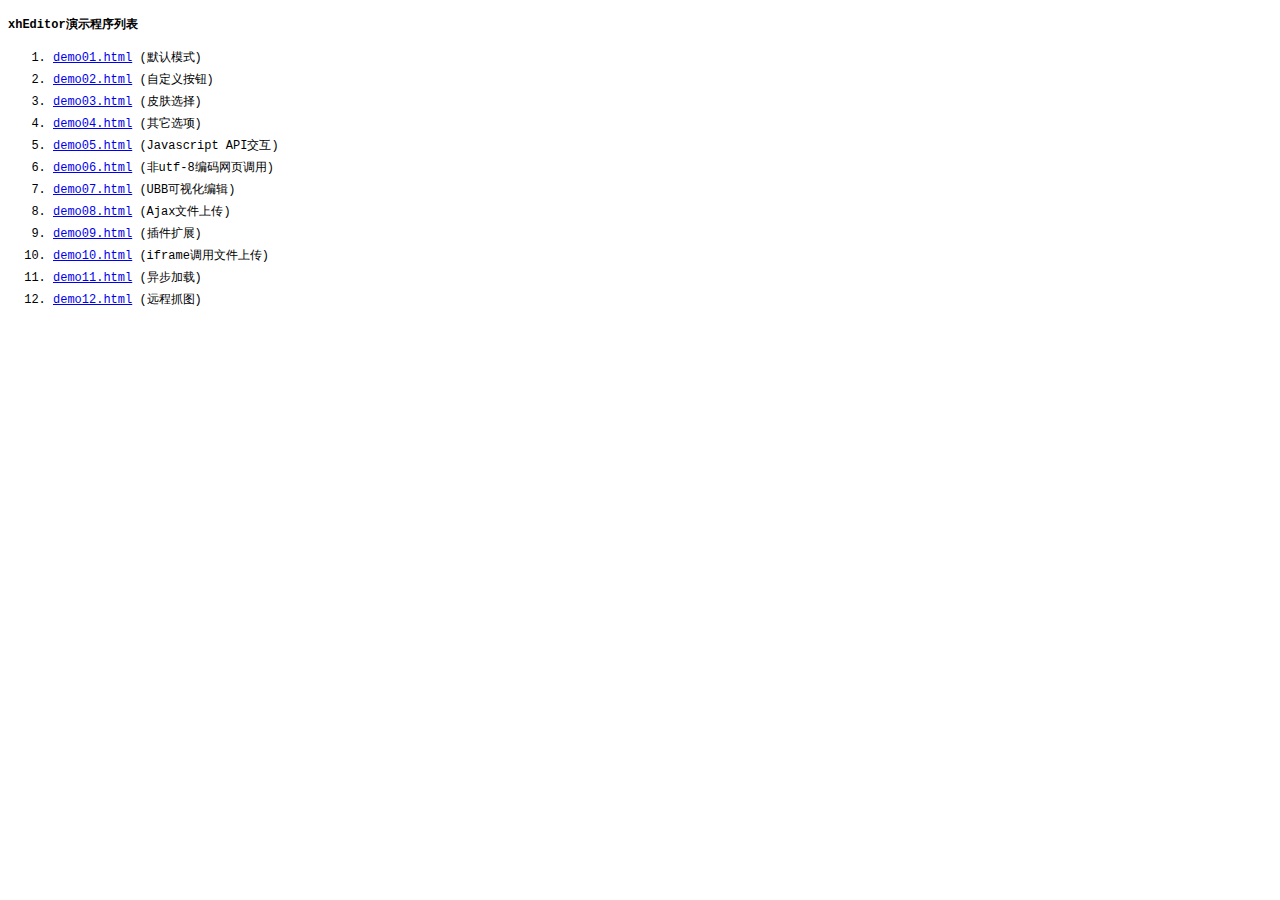
<file: UserControl/xhEditor/demos/index.html>
<!DOCTYPE html PUBLIC "-//W3C//DTD XHTML 1.0 Transitional//EN" "http://www.w3.org/TR/xhtml1/DTD/xhtml1-transitional.dtd">
<html xmlns="http://www.w3.org/1999/xhtml">
	<head>
		<meta http-equiv="content-type" content="text/html; charset=utf-8" />
		<title>xhEditor demos</title>
		<style type="text/css" rel="stylesheet">
			body {
				font-size: 12px;
				font-family: Courier New;
			}
			li {
				margin: 5px;
			}
		</style>
	</head>
	<body>
		<h4>xhEditor演示程序列表</h4>
		<ol>
			<li><a href="demo01.html" target="_blank">demo01.html</a> (默认模式)</li>
			<li><a href="demo02.html" target="_blank">demo02.html</a> (自定义按钮)</li>
			<li><a href="demo03.html" target="_blank">demo03.html</a> (皮肤选择)</li>
			<li><a href="demo04.html" target="_blank">demo04.html</a> (其它选项)</li>
			<li><a href="demo05.html" target="_blank">demo05.html</a> (Javascript API交互)</li>
			<li><a href="demo06.html" target="_blank">demo06.html</a> (非utf-8编码网页调用)</li>
			<li><a href="demo07.html" target="_blank">demo07.html</a> (UBB可视化编辑)</li>
			<li><a href="demo08.html" target="_blank">demo08.html</a> (Ajax文件上传)</li>
			<li><a href="demo09.html" target="_blank">demo09.html</a> (插件扩展)</li>
			<li><a href="demo10.html" target="_blank">demo10.html</a> (iframe调用文件上传)</li>
			<li><a href="demo11.html" target="_blank">demo11.html</a> (异步加载)</li>
			<li><a href="demo12.html" target="_blank">demo12.html</a> (远程抓图)</li>
		</ol>
	</body>
</html>
</file>
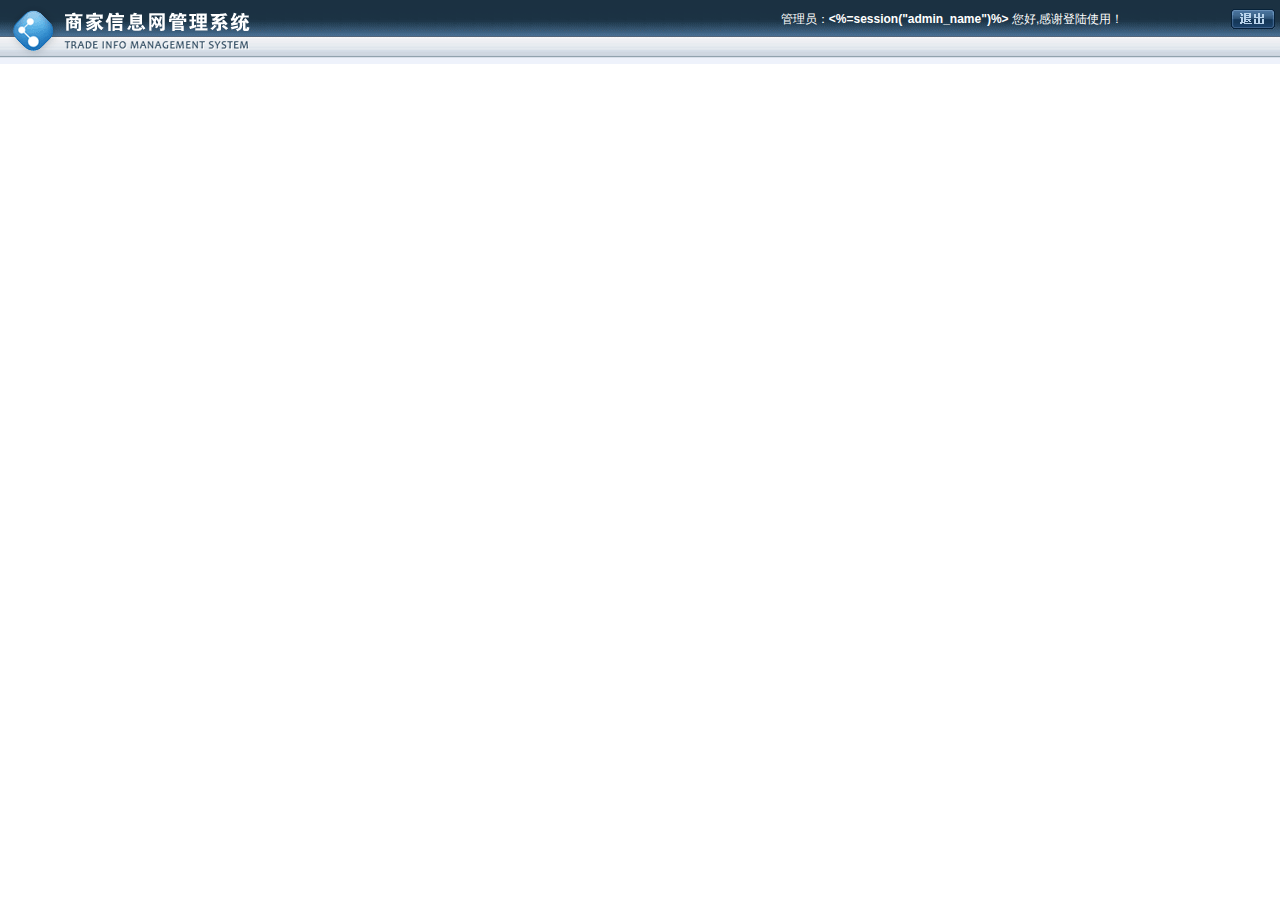
<file: BackState/admin_top.html>
<html>
<head>
<title><%= title %> - ����ҳ��</title>
<script language=JavaScript>
function logout(){
	if (confirm("��ȷ��Ҫ�˳����������"))
	top.location = "out.asp";
	return false;
}
</script>
<script language=JavaScript1.2>
function showsubmenu(sid) {
	var whichEl = eval("submenu" + sid);
	var menuTitle = eval("menuTitle" + sid);
	if (whichEl.style.display == "none"){
		eval("submenu" + sid + ".style.display=\"\";");
	}else{
		eval("submenu" + sid + ".style.display=\"none\";");
	}
}
</script>
<meta http-equiv=Content-Type content=text/html;charset=gb2312>
<meta http-equiv="refresh" content="60">
<script language=JavaScript1.2>
function showsubmenu(sid) {
	var whichEl = eval("submenu" + sid);
	var menuTitle = eval("menuTitle" + sid);
	if (whichEl.style.display == "none"){
		eval("submenu" + sid + ".style.display=\"\";");
	}else{
		eval("submenu" + sid + ".style.display=\"none\";");
	}
}
</script>
<base target="main">
<link href="images/skin.css" rel="stylesheet" type="text/css">
</head>
<body leftmargin="0" topmargin="0">
<table width="100%" height="64" border="0" cellpadding="0" cellspacing="0" class="admin_topbg">
  <tr>
    <td width="61%" height="64"><img src="images/logo.gif" width="262" height="64"></td>
    <td width="39%" valign="top"><table width="100%" border="0" cellspacing="0" cellpadding="0">
      <tr>
        <td width="74%" height="38" class="admin_txt">����Ա��<b><%=session("admin_name")%></b> ����,��л��½ʹ�ã�</td>
        <td width="22%"><a href="#" target="_self" onClick="logout();"><img src="images/out.gif" alt="��ȫ�˳�" width="46" height="20" border="0"></a></td>
        <td width="4%">&nbsp;</td>
      </tr>
      <tr>
        <td height="19" colspan="3">&nbsp;</td>
        </tr>
    </table></td>
  </tr>
</table>
</body>
</html>
</file>
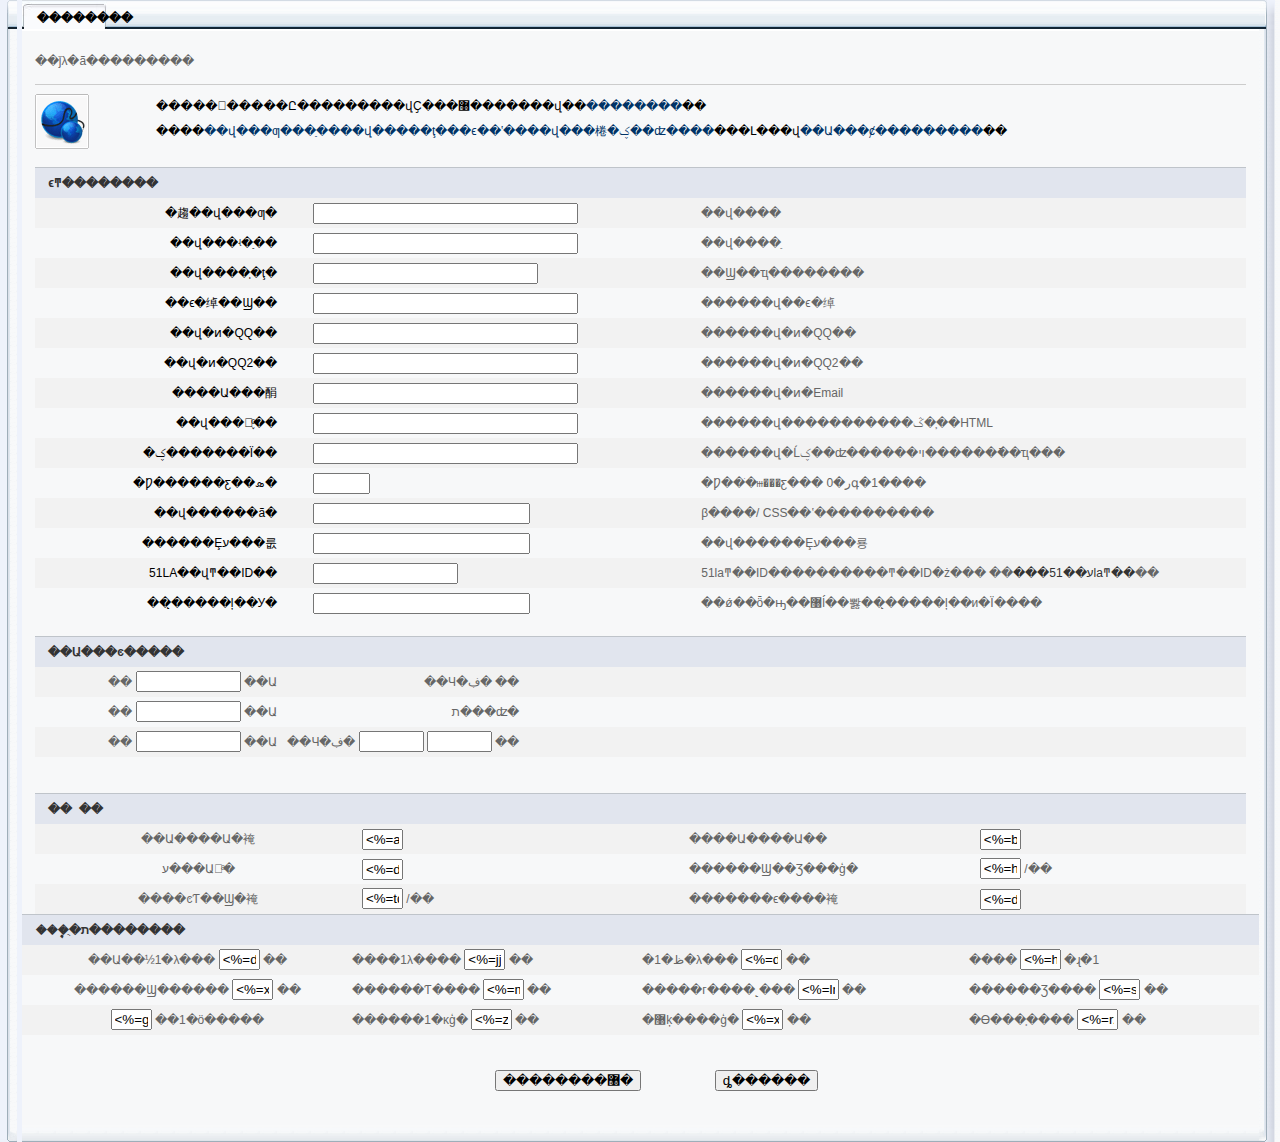
<file: BackState/admintitle.html>
<style type="text/css">
<!--
body {
	margin-left: 0px;
	margin-top: 0px;
	margin-right: 0px;
	margin-bottom: 0px;
	background-color: #F8F9FA;
}
-->
</style>

<link href="images/skin.css" rel="stylesheet" type="text/css" />
<body>
<table width="100%" border="0" cellpadding="0" cellspacing="0">
  <tr>
    <td width="17" height="29" valign="top" background="images/mail_leftbg.gif"><img src="images/left-top-right.gif" width="17" height="29" /></td>
    <td width="935" height="29" valign="top" background="images/content-bg.gif"><table width="100%" height="31" border="0" cellpadding="0" cellspacing="0" class="left_topbg" id="table2">
      <tr>
        <td height="31"><div class="titlebt">��������</div></td>
      </tr>
    </table></td>
    <td width="16" valign="top" background="images/mail_rightbg.gif"><img src="images/nav-right-bg.gif" width="16" height="29" /></td>
  </tr>
  <tr>
    <td height="71" valign="middle" background="images/mail_leftbg.gif">&nbsp;</td>
    <td valign="top" bgcolor="#F7F8F9"><table width="100%" height="138" border="0" cellpadding="0" cellspacing="0">
      <tr>
        <td height="13" valign="top">&nbsp;</td>
      </tr>
      <tr>
        <td valign="top"><table width="98%" border="0" align="center" cellpadding="0" cellspacing="0">
          <tr>
            <td class="left_txt">��ǰλ�ã���������</td>
          </tr>
          <tr>
            <td height="20"><table width="100%" height="1" border="0" cellpadding="0" cellspacing="0" bgcolor="#CCCCCC">
              <tr>
                <td></td>
              </tr>
            </table></td>
          </tr>
          <tr>
            <td><table width="100%" height="55" border="0" cellpadding="0" cellspacing="0">
              <tr>
                <td width="10%" height="55" valign="middle"><img src="images/title.gif" width="54" height="55"></td>
                <td width="90%" valign="top"><span class="left_txt2">����������Ը���������վҪ���޸�������վ��</span><span class="left_txt3">��������</span><span class="left_txt2">��</span><br>
                          <span class="left_txt2">����</span><span class="left_txt3">��վ���ƣ���ַ����վ�����ţ���ϵ��ʽ����վ���棬�ؼ��ʣ����</span><span class="left_txt2">���Լ���վ</span><span class="left_txt3">��Ա���ȼ���������</span><span class="left_txt2">�� </span></td>
              </tr>
            </table></td>
          </tr>
          <tr>
            <td>&nbsp;</td>
          </tr>
          <tr>
            <td><table width="100%" height="31" border="0" cellpadding="0" cellspacing="0" class="nowtable">
              <tr>
                <td class="left_bt2">&nbsp;&nbsp;&nbsp;&nbsp;ϵͳ��������</td>
              </tr>
            </table></td>
          </tr>
          <tr>
            <td><table width="100%" border="0" cellspacing="0" cellpadding="0">
			<form name="form1" method="POST" action="admintitlechk.asp">
              <tr>
                <td width="20%" height="30" align="right" bgcolor="#f2f2f2" class="left_txt2">�趨��վ���ƣ�</td>
                <td width="3%" bgcolor="#f2f2f2">&nbsp;</td>
                <td width="32%" height="30" bgcolor="#f2f2f2"><input name="title" type="text" id="title" size="30" /></td>
                <td width="45%" height="30" bgcolor="#f2f2f2" class="left_txt">��վ����</td>
              </tr>
              <tr>
                <td height="30" align="right" class="left_txt2">��վ���ʵ�ַ��</td>
                <td>&nbsp;</td>
                <td height="30"><input type="text" name="web" size="30" /></td>
                <td height="30" class="left_txt">��վ����ַ</td>
              </tr>
              <tr>
                <td height="30" align="right" bgcolor="#f2f2f2" class="left_txt2">��վ����֤�ţ�</td>
                <td bgcolor="#f2f2f2">&nbsp;</td>
                <td height="30" bgcolor="#f2f2f2"><input type="text" name="logo" size="25" /></td>
                <td height="30" bgcolor="#f2f2f2" class="left_txt">��Ϣ��ҵ��������</td>
              </tr>
              <tr>
                <td height="30" align="right" class="left_txt2">��ϵ�绰��Ϣ�� </td>
                <td>&nbsp;</td>
                <td height="30"><input type="text" name="tel" size="30" /></td>
                <td height="30" class="left_txt">������վ��ϵ�绰</td>
              </tr>
              <tr>
                <td height="30" align="right" bgcolor="#f2f2f2" class="left_txt2">��վ�ͷ�QQ��</td>
                <td bgcolor="#f2f2f2">&nbsp;</td>
                <td height="30" bgcolor="#f2f2f2"><input type="text" name="myqq" size="30" /></td>
                <td height="30" bgcolor="#f2f2f2" class="left_txt">������վ�ͷ�QQ��</td>
              </tr>
              <tr>
                <td height="30" align="right" bgcolor="#F7F8F9" class="left_txt2">��վ�ͷ�QQ2��</td>
                <td bgcolor="#F7F8F9">&nbsp;</td>
                <td height="30" bgcolor="#F7F8F9"><input type="text" name="myqq2" size="30" /></td>
                <td height="30" bgcolor="#F7F8F9" class="left_txt">������վ�ͷ�QQ2��</td>
              </tr>
              <tr>
                <td height="30" align="right" bgcolor="#F2F2F2" class="left_txt2">����Ա���䣺</td>
                <td bgcolor="#F2F2F2">&nbsp;</td>
                <td height="30" bgcolor="#F2F2F2"><input name="mymail" type="text" id="mymail" size="30" /></td>
                <td height="30" bgcolor="#F2F2F2"><span class="left_txt">������վ�ͷ�Email</span></td>
              </tr>
              <tr>
                <td height="30" align="right" class="left_txt2">��վ����֪ͨ��</td>
                <td>&nbsp;</td>
                <td height="30"><input type="text" name="addinfo" size="30" /></td>
                <td height="30"><span class="left_txt">������վ�����������ݣ�֧��HTML</span></td>
              </tr>
              <tr>
                <td height="30" align="right" bgcolor="#f2f2f2" class="left_txt2">�ؼ�������Ϊ�� </td>
                <td bgcolor="#f2f2f2">&nbsp;</td>
                <td height="30" bgcolor="#f2f2f2"><input type="text" name="ci" size="30" /></td>
                <td height="30" bgcolor="#f2f2f2"><span class="left_txt">������վ�Ĺؼ��ʣ������ױ�������ֿ�ҵ���</span></td>
              </tr>
              <tr>
                <td height="30" align="right" class="left_txt2">�Ƿ������ƹ��ܣ�</td>
                <td>&nbsp;</td>
                <td height="30"><input type="text" name="kkk" size="4" /></td>
                <td height="30" class="left_txt">�Ƿ��ֹ�ⲿ���ƹ��� 0�رգ�1����</td>
              </tr>
              <tr>
                <td height="30" align="right" bgcolor="#f2f2f2" class="left_txt2">��վ������ã�</td>
                <td bgcolor="#f2f2f2">&nbsp;</td>
                <td height="30" bgcolor="#f2f2f2"><input type="text" name="css" size="24" /></td>
                <td height="30" bgcolor="#f2f2f2" class="left_txt">β����/ CSS��ʽ����������</td>
              </tr>
              <tr>
                <td height="30" align="right" class="left_txt2">������Ȩע���룺</td>
                <td>&nbsp;</td>
                <td height="30"><input name="zhengban" type="text" id="zhengban" size="24" /></td>
                <td height="30" class="left_txt">��վ������Ȩע���룡</td>
              </tr>
              
              <tr>
                <td height="30" align="right" bgcolor="#f2f2f2" class="left_txt2">51LA��վͳ��ID��</td>
                <td bgcolor="#f2f2f2">&nbsp;</td>
                <td height="30" bgcolor="#f2f2f2"><input name="tongj" type="text" id="tongj" size="15" /></td>
                <td height="30" bgcolor="#f2f2f2" class="left_txt">51laͳ��ID����������ͳ��ID�ż��� ��<a href="http://www.51.la/reg.asp" target="_blank">���ע��51laͳ��</a>��</td>
              </tr>
              <tr>
                <td height="30" align="right" class="left_txt2">��̨�����ļ��У�</td>
                <td>&nbsp;</td>
                <td height="30"><input type="text" name="foxa" size="24" /></td>
                <td height="30" class="left_txt">��ǿ��ȫ�ԣ��޸ĺ��뽫��̨�����ļ��и�Ϊ����</td>
              </tr>
              <tr>
                <td height="17" colspan="4" align="right" >&nbsp;</td>
              </tr>
              <tr>
                <td height="30" colspan="4" align="right" class="left_txt2"><table width="100%" height="31" border="0" cellpadding="0" cellspacing="0" class="nowtable">
                  <tr>
                    <td class="left_bt2">&nbsp;&nbsp;&nbsp;&nbsp;��Ա���ͼ�����</td>
                  </tr>
                </table></td>
              </tr>
              <tr>
                <td height="30" colspan="4" class="left_txt2"><table width="100%" height="99" border="0" cellpadding="0" cellspacing="0">
                  <tr>
                    <td width="20%" height="30" align="right" bgcolor="#f2f2f2" class="left_txt">��
                      <input type="text"  name="aname" size="10" class="button01" />
                      ��Ա </td>
                    <td width="20%" height="30" align="right" bgcolor="#f2f2f2" class="left_txt">��Ч�ڣ�
                      
                      ��</td>
                    <td width="60%" height="30" align="right" bgcolor="#f2f2f2" class="left_txt">&nbsp;</td>
                  </tr>
                  <tr>
                    <td height="30" align="right" class="left_txt">��
                      <input type="text"  name="bname" size="10" class="button01" />
                      ��Ա</td>
                    <td height="30" align="right" class="left_txt">ת���ʣ�</td>
                    <td height="30" align="right" class="left_txt">&nbsp;</td>
                  </tr>
                  <tr>
                    <td height="30" align="right" bgcolor="#f2f2f2" class="left_txt">��
                      <input type="text" s name="cname" size="10" class="button01" />
                      ��Ա</td>
                    <td height="30" align="right" bgcolor="#f2f2f2" class="left_txt">��Ч�ڣ�
                      <input type="text"  name="dqsjc" size="5" class="button01" />
                      <input type="text"  name="dqsja" size="5" class="button01" />
                      ��</td>
                    <td height="30" align="right" bgcolor="#f2f2f2" class="left_txt">&nbsp;</td>
                  </tr>
                  <tr>
                    <td height="16" colspan="3" align="right">&nbsp;</td>
                  </tr>
                  <tr>
                    <td colspan="3" align="right">&nbsp;</td>
                  </tr>
                  <tr>
                    <td colspan="3" align="right"><table width="100%" height="31" border="0" cellpadding="0" cellspacing="0" class="nowtable">
                      <tr>
                        <td class="left_bt2">&nbsp;&nbsp;&nbsp;&nbsp;��&nbsp; ��</td>
                      </tr>
                    </table></td>
                  </tr>
                </table></td>
              </tr>
              <tr>
                <td height="30" colspan="4" class="left_txt"><table width="100%" height="90" border="0" cellpadding="0" cellspacing="0">
                  <tr>
                    <td width="27%" align="center" bgcolor="#f2f2f2" class="left_txt">��Ա����Ա�裺</td>
                    <td width="27%" bgcolor="#f2f2f2" class="left_txt"><input type="text" style="color=red" name="asb" value="<%=asb%>" size="2" class="button01" /></td>
                    <td width="24%" bgcolor="#f2f2f2" class="left_txt">����Ա����Ա��</td>
                    <td width="22%" bgcolor="#f2f2f2" class="left_txt"><input type="text" style="color=red" name="bsc" value="<%=bsc%>" size="2" class="button01" /></td>
                  </tr>
                  <tr>
                    <td align="center" class="left_txt">ע���Ա�ͣ�</td>
                    <td class="left_txt"><input type="text" style="color=red" name="dxb" value="<%=dxb%>" size="2" class="button01" /></td>
                    <td class="left_txt">������Ϣ��Ʒ���ģ�</td>
                    <td class="left_txt"><input type="text" style="color=red" name="hxb" value="<%=hxb%>" size="2" class="button01" />
                      /��</td>
                  </tr>
                  <tr>
                    <td align="center" bgcolor="#f2f2f2" class="left_txt">����ͼƬ��Ϣ�裺</td>
                    <td bgcolor="#f2f2f2" class="left_txt"><input type="text" style="color=red" name="tdxb" value="<%=tdxb%>" size="2" class="button01" />
                      /��</td>
                    <td bgcolor="#f2f2f2" class="left_txt">�������ϵ����裺</td>
                    <td bgcolor="#f2f2f2" class="left_txt"><input type="text" style="color=red" name="ddxb" value="<%=ddxb%>" size="2" class="button01" /></td>
                  </tr>
                </table></td>
                </tr>
            </table></td>
          </tr>
        </table>
          <table width="100%" border="0" cellspacing="0" cellpadding="0">
            <tr>
              <td colspan="3"><table width="100%" height="31" border="0" cellpadding="0" cellspacing="0" class="nowtable">
                <tr>
                  <td class="left_bt2">&nbsp;&nbsp;&nbsp;&nbsp;���ֻܷ�ת��������</td>
                </tr>
              </table></td>
            </tr>
            <tr>
              <td height="30" colspan="3"><table width="100%" height="89" border="0" cellpadding="0" cellspacing="0">
                <tr>
                  <td height="30" align="center" bgcolor="#f2f2f2" class="left_txt">��Ա��½1�λ���
                    <input name="dlf" type="text" class="button01" id="dlf" style="color=red" value="<%=dlf%>" size="2" />
��</td>
                  <td height="30" bgcolor="#f2f2f2" class="left_txt">����1λ����
                    <input name="jjf" type="text" class="button01" id="jjf" style="color=red" value="<%=jjf%>" size="2" />
��</td>
                  <td height="30" bgcolor="#f2f2f2" class="left_txt">�ظ�1�λ���
                    <input name="ddjf" type="text" class="button01" id="ddjf" style="color=red" value="<%=ddjf%>" size="2" />
��</td>
                  <td height="30" bgcolor="#f2f2f2" class="left_txt">����
                    <input name="hjf" type="text" class="button01" id="hjf" style="color=red" value="<%=hjf%>" size="2" />
�ɻ�1</td>
                </tr>
                <tr>
                  <td height="30" align="center" class="left_txt">������Ϣ������
                    <input name="xxjf" type="text" class="button01" id="xxjf" style="color=red" value="<%=xxjf%>" size="2" />
��</td>
                  <td height="30" class="left_txt">������Ƭ����
                    <input name="mpjf" type="text" class="button01" id="mpjf" style="color=red" value="<%=mpjf%>" size="2" />
��</td>
                  <td height="30" class="left_txt">�����г����˻���
                    <input name="lmjf" type="text" class="button01" id="lmjf" style="color=red" value="<%=lmjf%>" size="2" />
��</td>
                  <td height="30" class="left_txt">������Ʒ����
                    <input name="spjf" type="text" class="button01" id="spjf" style="color=red" value="<%=spjf%>" size="2" />
��</td>
                </tr>
                <tr>
                  <td height="30" align="center" bgcolor="#f2f2f2" class="left_txt"><input name="gghjf" type="text" class="button01" id="gghjf" style="color=red" value="<%=gghjf%>" size="2" />
                    ��1�ö�����</td>
                  <td height="30" bgcolor="#f2f2f2" class="left_txt">������1�κģ�
                    <input name="zlhjf" type="text" class="button01" id="zlhjf" style="color=red" value="<%=zlhjf%>" size="2" />
��</td>
                  <td height="30" bgcolor="#f2f2f2" class="left_txt">�޸ķ����ģ�
                    <input name="xghjf" type="text" class="button01" id="xghjf" style="color=red" value="<%=xghjf%>" size="2" />
��</td>
                  <td height="30" bgcolor="#f2f2f2" class="left_txt">�ϴ���֤����
                    <input name="rzjf" type="text" class="button01" id="rzjf" style="color=red" value="<%=rzjf%>" size="2" />
��</td>
                </tr>
              </table></td>
            </tr>
            
            <tr>
              <td height="30" colspan="3">&nbsp;</td>
            </tr>
            <tr>
              <td width="50%" height="30" align="right"><input type="submit" value="��������޸�" name="B1" /></td>
              <td width="6%" height="30" align="right">&nbsp;</td>
              <td width="44%" height="30"><input type="reset" value="ȡ������" name="B12" /></td>
            </tr>
            <tr>
              <td height="30" colspan="3">&nbsp;</td>
            </tr>
          </table></td>
      </tr>
    </table></td>
    <td background="images/mail_rightbg.gif">&nbsp;</td>
  </tr>
  <tr>
    <td valign="middle" background="images/mail_leftbg.gif"><img src="images/buttom_left2.gif" width="17" height="17" /></td>
      <td height="17" valign="top" background="images/buttom_bgs.gif"><img src="images/buttom_bgs.gif" width="17" height="17" /></td>
    <td background="images/mail_rightbg.gif"><img src="images/buttom_right2.gif" width="16" height="17" /></td>
  </tr>
</table>

</body>
</file>
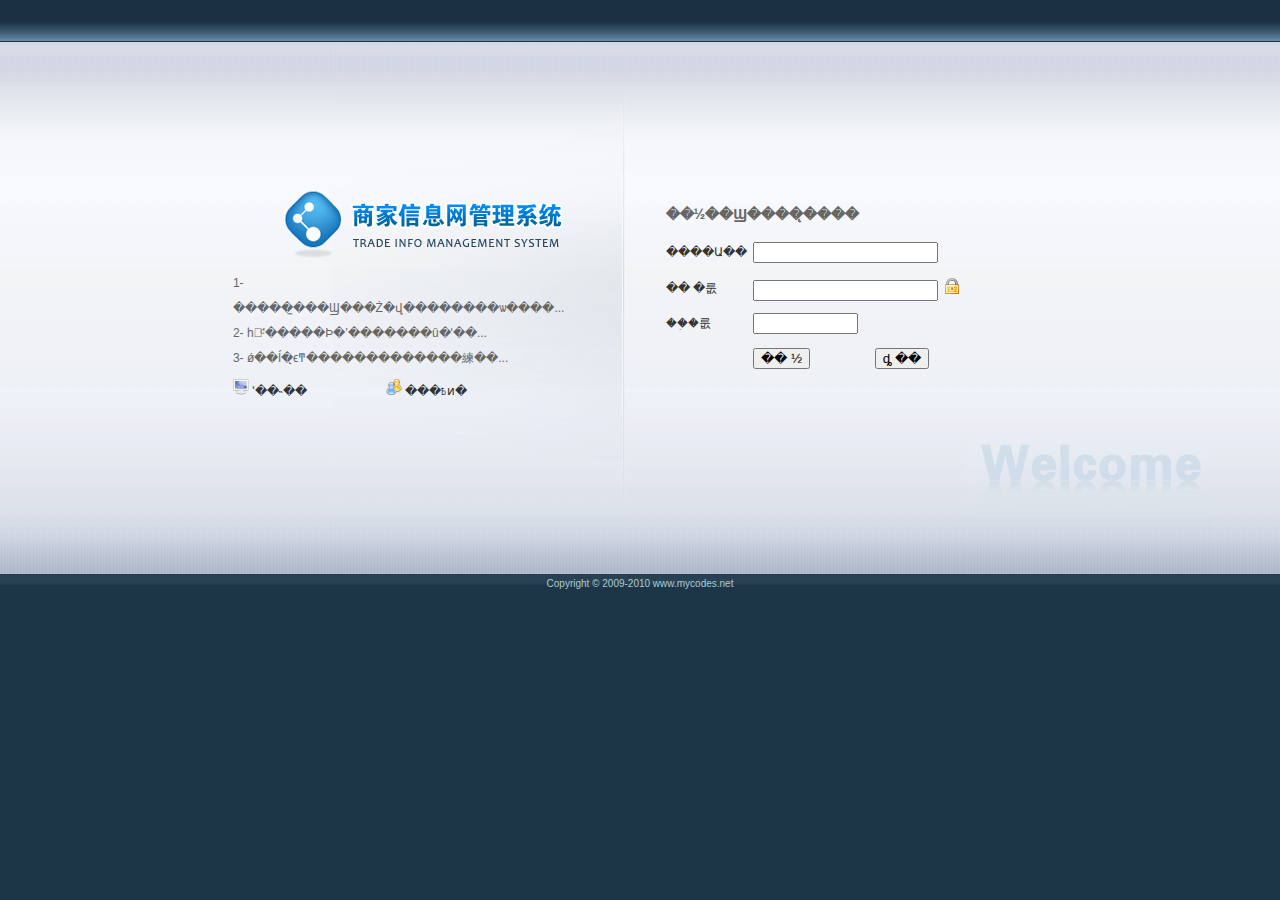
<file: BackState/login.html>
<title>��վ����Ա��½</title>
<style type="text/css">
<!--
body {
	margin-left: 0px;
	margin-top: 0px;
	margin-right: 0px;
	margin-bottom: 0px;
	background-color: #1D3647;
}
-->
</style>
<script language="JavaScript">
function correctPNG()
{
    var arVersion = navigator.appVersion.split("MSIE")
    var version = parseFloat(arVersion[1])
    if ((version >= 5.5) && (document.body.filters)) 
    {
       for(var j=0; j<document.images.length; j++)
       {
          var img = document.images[j]
          var imgName = img.src.toUpperCase()
          if (imgName.substring(imgName.length-3, imgName.length) == "PNG")
          {
             var imgID = (img.id) ? "id='" + img.id + "' " : ""
             var imgClass = (img.className) ? "class='" + img.className + "' " : ""
             var imgTitle = (img.title) ? "title='" + img.title + "' " : "title='" + img.alt + "' "
             var imgStyle = "display:inline-block;" + img.style.cssText 
             if (img.align == "left") imgStyle = "float:left;" + imgStyle
             if (img.align == "right") imgStyle = "float:right;" + imgStyle
             if (img.parentElement.href) imgStyle = "cursor:hand;" + imgStyle
             var strNewHTML = "<span " + imgID + imgClass + imgTitle
             + " style=\"" + "width:" + img.width + "px; height:" + img.height + "px;" + imgStyle + ";"
             + "filter:progid:DXImageTransform.Microsoft.AlphaImageLoader"
             + "(src=\'" + img.src + "\', sizingMethod='scale');\"></span>" 
             img.outerHTML = strNewHTML
             j = j-1
          }
       }
    }    
}
window.attachEvent("onload", correctPNG);
</script>


<link href="images/skin.css" rel="stylesheet" type="text/css">
<body>
<table width="100%" height="166" border="0" cellpadding="0" cellspacing="0">
  <tr>
    <td height="42" valign="top"><table width="100%" height="42" border="0" cellpadding="0" cellspacing="0" class="login_top_bg">
      <tr>
        <td width="1%" height="21">&nbsp;</td>
        <td height="42">&nbsp;</td>
        <td width="17%">&nbsp;</td>
      </tr>
    </table></td>
  </tr>
  <tr>
    <td valign="top"><table width="100%" height="532" border="0" cellpadding="0" cellspacing="0" class="login_bg">
      <tr>
        <td width="49%" align="right"><table width="91%" height="532" border="0" cellpadding="0" cellspacing="0" class="login_bg2">
            <tr>
              <td height="138" valign="top"><table width="89%" height="427" border="0" cellpadding="0" cellspacing="0">
                <tr>
                  <td height="149">&nbsp;</td>
                </tr>
                <tr>
                  <td height="80" align="right" valign="top"><img src="images/logo.png" width="279" height="68"></td>
                </tr>
                <tr>
                  <td height="198" align="right" valign="top"><table width="100%" border="0" cellpadding="0" cellspacing="0">
                    <tr>
                      <td width="35%">&nbsp;</td>
                      <td height="25" colspan="2" class="left_txt"><p>1- �����̼���Ϣ���Ż�վ��������ѡ����...</p></td>
                    </tr>
                    <tr>
                      <td>&nbsp;</td>
                      <td height="25" colspan="2" class="left_txt"><p>2- һվͨʽ�����Ϸ�ʽ�������û�ʹ��...</p></td>
                    </tr>
                    <tr>
                      <td>&nbsp;</td>
                      <td height="25" colspan="2" class="left_txt"><p>3- ǿ��ĺ�̨ϵͳ�������������練��...</p></td>
                    </tr>
                    <tr>
                      <td>&nbsp;</td>
                      <td width="30%" height="40"><img src="images/icon-demo.gif" width="16" height="16"><a href="http://www.mycodes.net" target="_blank" class="left_txt3"> ʹ��˵��</a> </td>
                      <td width="35%"><img src="images/icon-login-seaver.gif" width="16" height="16"><a href="http://www.mycodes.net" class="left_txt3"> ���߿ͷ�</a></td>
                    </tr>
                  </table></td>
                </tr>
              </table></td>
            </tr>
            
        </table></td>
        <td width="1%" >&nbsp;</td>
        <td width="50%" valign="bottom"><table width="100%" height="59" border="0" align="center" cellpadding="0" cellspacing="0">
            <tr>
              <td width="4%">&nbsp;</td>
              <td width="96%" height="38"><span class="login_txt_bt">��½��Ϣ����̨����</span></td>
            </tr>
            <tr>
              <td>&nbsp;</td>
              <td height="21"><table cellSpacing="0" cellPadding="0" width="100%" border="0" id="table211" height="328">
                  <tr>
                      <td height="164" colspan="2" align="middle">
                          
                          <form name="myform" action="index.html" method="post">
                              <table cellSpacing="0" cellPadding="0" width="100%" border="0" height="143" id="table212">
                                  <tr>
                                      <td width="13%" height="38" class="top_hui_text"><span class="login_txt">����Ա��&nbsp;&nbsp; </span></td>
                                      <td height="38" colspan="2" class="top_hui_text"><input name="username" class="editbox4" value="" size="20"> </td>
                                  </tr>
                                  <tr>
                                      <td width="13%" height="35" class="top_hui_text"><span class="login_txt"> �� �룺 &nbsp;&nbsp; </span></td>
                                      <td height="35" colspan="2" class="top_hui_text"><input class="editbox4" type="password" size="20" name="password">
                                          <img src="images/luck.gif" width="19" height="18"> </td>
                                  </tr>
                                  <tr>
                                      <td width="13%" height="35"><span class="login_txt">��֤�룺</span></td>
                                      <td height="35" colspan="2" class="top_hui_text"><input class=wenbenkuang name=verifycode type=text value="" maxLength=4 size=10>
                                      </td>
                                  </tr>
                                  <tr>
                                      <td height="35">&nbsp;</td>
                                      <td width="20%" height="35"><input name="Submit" type="submit" class="button" id="Submit" value="�� ½"> </td>
                                      <td width="67%" class="top_hui_text"><input name="cs" type="button" class="button" id="cs" value="ȡ ��" onClick=" showConfirmMsg1() "></td>
                                  </tr>
                              </table>
                              <br>
                          </form>
                      </td>
                  </tr>
                  <tr>
                    <td width="433" height="164" align="right" valign="bottom"><img src="images/login-wel.gif" width="242" height="138"></td>
                    <td width="57" align="right" valign="bottom">&nbsp;</td>
                  </tr>
              </table></td>
            </tr>
          </table>
          </td>
      </tr>
    </table></td>
  </tr>
  <tr>
    <td height="20"><table width="100%" border="0" cellspacing="0" cellpadding="0" class="login-buttom-bg">
      <tr>
        <td align="center"><span class="login-buttom-txt">Copyright &copy; 2009-2010 www.mycodes.net</span></td>
      </tr>
    </table></td>
  </tr>
</table>
</file>
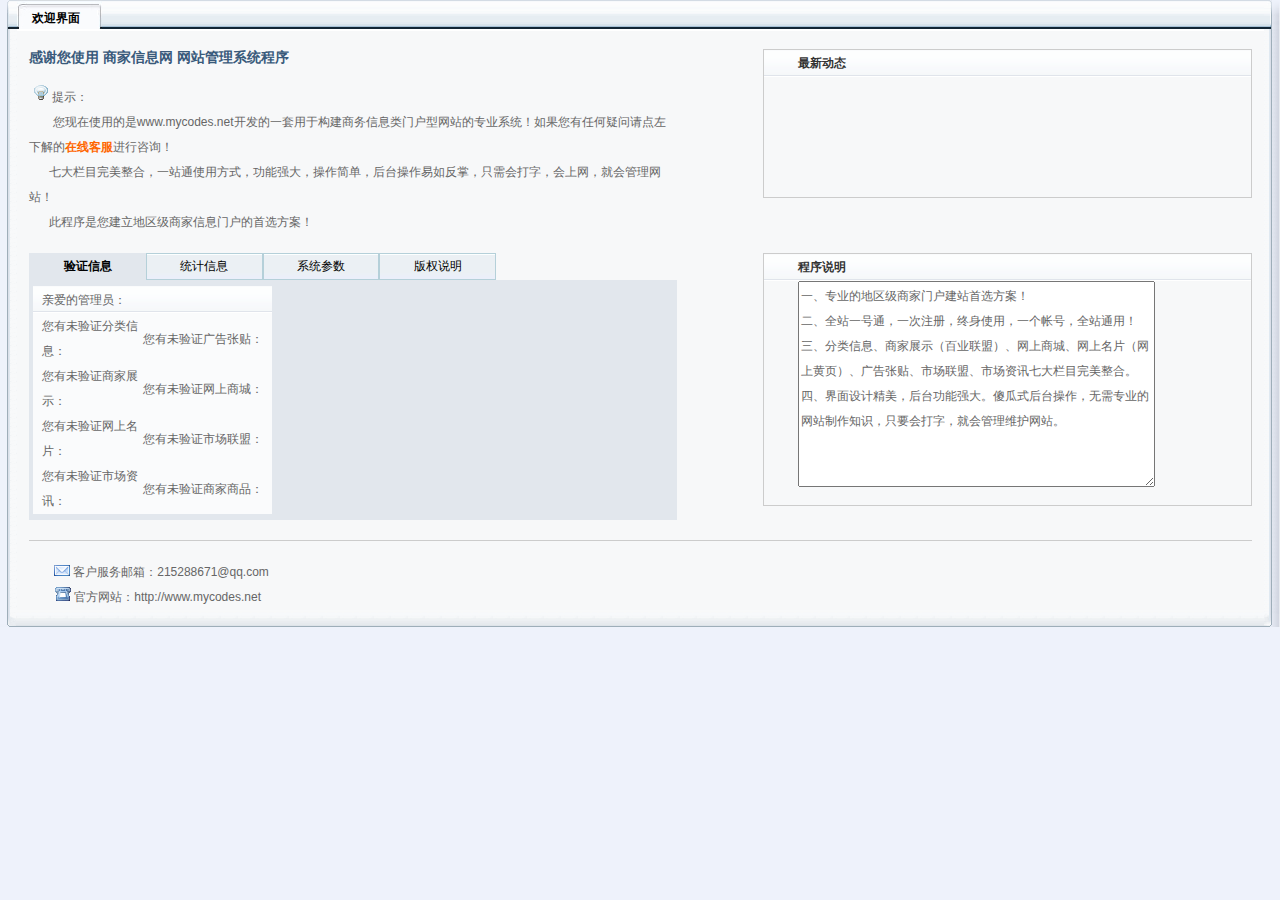
<file: BackState/right.html>
<link href="images/skin.css" rel="stylesheet" type="text/css" />
<meta http-equiv="Content-Type" content="text/html; charset=gb2312" /><style type="text/css">
<!--
body {
	margin-left: 0px;
	margin-top: 0px;
	margin-right: 0px;
	margin-bottom: 0px;
	background-color: #EEF2FB;
}
-->
</style>
<body>
<table width="100%" border="0" cellpadding="0" cellspacing="0">
  <tr>
    <td width="17" valign="top" background="images/mail_leftbg.gif"><img src="images/left-top-right.gif" width="17" height="29" /></td>
    <td valign="top" background="images/content-bg.gif"><table width="100%" height="31" border="0" cellpadding="0" cellspacing="0" class="left_topbg" id="table2">
      <tr>
        <td height="31"><div class="titlebt">��ӭ����</div></td>
      </tr>
    </table></td>
    <td width="16" valign="top" background="images/mail_rightbg.gif"><img src="images/nav-right-bg.gif" width="16" height="29" /></td>
  </tr>
  <tr>
    <td valign="middle" background="images/mail_leftbg.gif">&nbsp;</td>
    <td valign="top" bgcolor="#F7F8F9"><table width="98%" border="0" align="center" cellpadding="0" cellspacing="0">
      <tr>
        <td colspan="2" valign="top">&nbsp;</td>
        <td>&nbsp;</td>
        <td valign="top">&nbsp;</td>
      </tr>
      <tr>
        <td colspan="2" valign="top"><span class="left_bt">��л��ʹ�� �̼���Ϣ�� ��վ����ϵͳ����</span><br>
              <br>
            <span class="left_txt">&nbsp;<img src="images/ts.gif" width="16" height="16"> ��ʾ��<br>
          &nbsp;&nbsp;&nbsp;&nbsp;&nbsp;&nbsp;&nbsp;������ʹ�õ���www.mycodes.net������һ�����ڹ���������Ϣ���Ż�����վ��רҵϵͳ����������κ�����������½��</span><span class="left_ts">���߿ͷ�</span><span class="left_txt">������ѯ��<br>
          &nbsp;&nbsp;&nbsp;&nbsp;&nbsp;&nbsp;�ߴ���Ŀ�������ϣ�һվͨʹ�÷�ʽ������ǿ�󣬲����򵥣���̨�������練�ƣ�ֻ�����֣����������ͻ������վ��<br>
           &nbsp;&nbsp;&nbsp;&nbsp;&nbsp;&nbsp;�˳������������������̼���Ϣ�Ż�����ѡ�������� <br>
</span></td>
        <td width="7%">&nbsp;</td>
        <td width="40%" valign="top"><table width="100%" height="144" border="0" cellpadding="0" cellspacing="0" class="line_table">
          <tr>
            <td width="7%" height="27" background="images/news-title-bg.gif"><img src="images/news-title-bg.gif" width="2" height="27"></td>
            <td width="93%" background="images/news-title-bg.gif" class="left_bt2">���¶�̬</td>
          </tr>
          <tr>
            <td height="102" valign="top">&nbsp;</td>
            <td height="102" valign="top"></td>
          </tr>
          <tr>
            <td height="5" colspan="2">&nbsp;</td>
          </tr>
        </table></td>
      </tr>
      <tr>
        <td colspan="2">&nbsp;</td>
        <td>&nbsp;</td>
        <td>&nbsp;</td>
      </tr>
      <tr>
        <td colspan="2" valign="top"><!--JavaScript����-->
              <SCRIPT language=javascript>
function secBoard(n)
{
for(i=0;i<secTable.cells.length;i++)
secTable.cells[i].className="sec1";
secTable.cells[n].className="sec2";
for(i=0;i<mainTable.tBodies.length;i++)
mainTable.tBodies[i].style.display="none";
mainTable.tBodies[n].style.display="block";
}
          </SCRIPT>
              <!--HTML����-->
              <TABLE width=72% border=0 cellPadding=0 cellSpacing=0 id=secTable>
                <TBODY>
                  <TR align=middle height=20>
                    <TD align="center" class=sec2 onclick=secBoard(0)>��֤��Ϣ</TD>
                    <TD align="center" class=sec1 onclick=secBoard(1)>ͳ����Ϣ</TD>
                    <TD align="center" class=sec1 onclick=secBoard(2)>ϵͳ����</TD>
                    <TD align="center" class=sec1 onclick=secBoard(3)>��Ȩ˵��</TD>
                  </TR>
                </TBODY>
              </TABLE>
          <TABLE class=main_tab id=mainTable cellSpacing=0
cellPadding=0 width=100% border=0>
                <!--����TBODY���-->
                <TBODY style="DISPLAY: block">
                  <TR>
                    <TD vAlign=top align=middle><TABLE width=98% height="133" border=0 align="center" cellPadding=0 cellSpacing=0>
                        <TBODY>
                          <TR>
                            <TD height="5" colspan="3"></TD>
                          </TR>
                          <TR>
                            <TD width="4%" height="28" background="images/news-title-bg.gif"></TD>
                            <TD height="25" colspan="2" background="images/news-title-bg.gif" class="left_txt">�װ��Ĺ���Ա�� <font color="#FFFFFF" class="left_ts"><b></b></TD>
                          </TR>
                          <TR>
                            <TD bgcolor="#FAFBFC">&nbsp;</TD>
                            <TD width="42%" height="25" bgcolor="#FAFBFC"><span class="left_txt">����δ��֤������Ϣ�� </span>
                               
                                <span class="left_ts"> </span></TD>
                            <TD width="54%" height="25" bgcolor="#FAFBFC"><span class="left_txt">����δ��֤��������� </span>
                               
                                <span class="left_ts"> </span></TD>
                          </TR>
                          <TR>
                            <TD bgcolor="#FAFBFC">&nbsp;</TD>
                            <TD height="25" bgcolor="#FAFBFC"><span class="left_txt">����δ��֤�̼�չʾ�� </span>
                               
                                <span class="left_ts"> </span></TD>
                            <TD height="25" bgcolor="#FAFBFC"><span class="left_txt">����δ��֤�����̳ǣ� </span>
                               
                                <span class="left_ts"> </span></TD>
                          </TR>
                          <TR>
                            <TD bgcolor="#FAFBFC">&nbsp;</TD>
                            <TD height="25" bgcolor="#FAFBFC"><span class="left_txt">����δ��֤������Ƭ�� </span>
                                <span class="left_ts"> </span></TD>
                            <TD height="25" bgcolor="#FAFBFC"><span class="left_txt">����δ��֤�г����ˣ� </span>
                               
                                <span class="left_ts"> </span></TD>
                          </TR>
                          <TR>
                            <TD bgcolor="#FAFBFC">&nbsp;</TD>
                            <TD height="25" bgcolor="#FAFBFC"><span class="left_txt">����δ��֤�г���Ѷ�� </span>
                               
                                <span class="left_ts"> </span></TD>
                            <TD height="25" bgcolor="#FAFBFC"><span class="left_txt">����δ��֤�̼���Ʒ�� </span>
                                <span class="left_ts"> </span></TD>
                          </TR>
                          <TR>
                            <TD height="5" colspan="3"></TD>
                          </TR>
                        </TBODY>
                    </TABLE></TD>
                  </TR>
                </TBODY>
                <!--����cells����-->
                <TBODY style="DISPLAY: none">
                  <TR>
                    <TD vAlign=top align=middle><TABLE width=98% height="133" border=0 align="center" cellPadding=0 cellSpacing=0>
                        <TBODY>
                          <TR>
                            <TD height="5" colspan="3"></TD>
                          </TR>
                          <TR>
                            <TD width="4%" height="28" background="images/news-title-bg.gif"></TD>
                            <TD colspan="2" background="images/news-title-bg.gif" class="left_txt">���л�Ա����&nbsp;&nbsp; ���У�                                ��&nbsp;&nbsp;&nbsp;&nbsp;��&nbsp;&nbsp;&nbsp;&nbsp;��</TD>
                          </TR>
                          <TR>
                            <TD bgcolor="#FAFBFC">&nbsp;</TD>
                            <TD width="42%" height="25" bgcolor="#FAFBFC"><span class="left_txt">��վ���з�����Ϣ�� </span><span class="left_txt">��</span></TD>
                            <TD width="54%" bgcolor="#FAFBFC"><span class="left_txt">��վ���й�������� </span><span class="left_txt">��</span></TD>
                          </TR>
                          <TR>
                            <TD bgcolor="#FAFBFC">&nbsp;</TD>
                            <TD height="25" bgcolor="#FAFBFC"><span class="left_txt">��վ�����̼�չʾ�� </span><span class="left_txt">��</span></TD>
                            <TD height="25" bgcolor="#FAFBFC"><span class="left_txt">��վ���������̳ǣ� </span><span class="left_txt">��</span></TD>
                          </TR>
                          <TR>
                            <TD bgcolor="#FAFBFC">&nbsp;</TD>
                            <TD height="25" bgcolor="#FAFBFC"><span class="left_txt">��վ����������Ƭ�� </span><span class="left_txt">��</span></TD>
                            <TD height="25" bgcolor="#FAFBFC"><span class="left_txt">��վ�����г����ˣ� </span><span class="left_txt">��</span></TD>
                          </TR>
                          <TR>
                            <TD bgcolor="#FAFBFC">&nbsp;</TD>
                            <TD height="25" bgcolor="#FAFBFC"><span class="left_txt">��վ�����г���Ѷ�� </span><span class="left_txt">��</span></TD>
                            <TD height="25" bgcolor="#FAFBFC"><span class="left_txt">��վ�����̼���Ʒ�� </span><span class="left_txt">��</span></TD>
                          </TR>
                          <TR>
                            <TD height="5" colspan="3"></TD>
                          </TR>
                        </TBODY>
                    </TABLE></TD>
                  </TR>
                </TBODY>
                <!--����tBodies����-->
                <TBODY style="DISPLAY: none">
                  <TR>
                    <TD vAlign=top align=middle><TABLE width=98% border=0 align="center" cellPadding=0 cellSpacing=0>
                        <TBODY>
                          <TR>
                            <TD colspan="3"></TD>
                          </TR>
                          <TR>
                            <TD height="5" colspan="3"></TD>
                          </TR>
                          <TR>
                            <TD width="4%" height="25" background="images/news-title-bg.gif"></TD>
                            <TD height="25" colspan="2" background="images/news-title-bg.gif" class="left_txt"><span class="TableRow2">������IP:</span>ϵͳ�汾��</TD>
                          </TR>
                          <TR>
                            <TD height="25" bgcolor="#FAFBFC">&nbsp;</TD>
                            <TD width="42%" height="25" bgcolor="#FAFBFC"><span class="left_txt">���������ͣ�</span></TD>
                            <TD width="54%" height="25" bgcolor="#FAFBFC"><span class="left_txt">�ű��������棺</span></TD>
                          </TR>
                          <TR>
                            <TD height="25" bgcolor="#FAFBFC">&nbsp;</TD>
                            <TD height="25" colspan="2" bgcolor="#FAFBFC"><span class="left_txt">վ������·����</span></TD>
                          </TR>
                          <TR>
                            <TD height="25" bgcolor="#FAFBFC">&nbsp;</TD>
                            <TD height="25" bgcolor="#FAFBFC"><span class="left_txt">FSO�ı���д��</span><span class="TableRow2"><font color="#FF0066"><b><img src="images/X.gif" width="12" height="13"></b></font><img src="images/g.gif" width="12" height="12"></span></TD>
                            <TD height="25" bgcolor="#FAFBFC"><span class="left_txt">���ݿ�ʹ�ã�</span><span class="left_ts"><img src="images/X.gif" width="12" height="13"><b style="color:blue">
                              
                            MS SQL
                            
                              ACCESS
                              
                            </b></span></TD>
                          </TR>
                         
                          <TR>
                            <TD height="5" colspan="3"></TD>
                          </TR>
                        </TBODY>
                    </TABLE></TD>
                  </TR>
                </TBODY>
                <!--����display����-->
                <TBODY style="DISPLAY: none">
                  <TR>
                    <TD vAlign=top align=middle><TABLE width=98% border=0 align="center" cellPadding=0 cellSpacing=0>
                        <TBODY>
                          <TR>
                            <TD colspan="3"></TD>
                          </TR>
                          <TR>
                            <TD height="5" colspan="3"></TD>
                          </TR>
                          <TR>
                            <TD width="4%" background="images/news-title-bg.gif"></TD>
                            <TD width="91%" background="images/news-title-bg.gif" class="left_ts">��������˵����</TD>
                            <TD width="5%" background="images/news-title-bg.gif" class="left_txt">&nbsp;</TD>
                          </TR>
                          <TR>
                            <TD bgcolor="#FAFBFC">&nbsp;</TD>
                            <TD bgcolor="#FAFBFC" class="left_txt"><span class="left_ts">1��</span>��������www.mycodes.netȫ�¸���(QQ:215288671) </TD>
                            <TD bgcolor="#FAFBFC" class="left_txt">&nbsp;</TD>
                          </TR>
                          <TR>
                            <TD bgcolor="#FAFBFC">&nbsp;</TD>
                            <TD bgcolor="#FAFBFC" class="left_txt"><span class="left_ts">2��</span>��������ṩʹ�ã��κ�Υ���������涨����Ϊ�����и���</TD>
                            <TD bgcolor="#FAFBFC" class="left_txt">&nbsp;</TD>
                          </TR>
                          <TR>
                            <TD bgcolor="#FAFBFC">&nbsp;</TD>
                            <TD bgcolor="#FAFBFC" class="left_txt"><span class="left_ts">3��</span> ֧�����ߵ��Ͷ����뱣����Ȩ��</TD>
                            <TD bgcolor="#FAFBFC" class="left_txt">&nbsp;</TD>
                          </TR>
                          <TR>
                            <TD bgcolor="#FAFBFC">&nbsp;</TD>
                            <TD bgcolor="#FAFBFC" class="left_txt"><span class="left_ts">4��</span>����ʹ�ã�����֧������ϵwww.mycodes.net��</TD>
                            <TD bgcolor="#FAFBFC" class="left_txt">&nbsp;</TD>
                          </TR>
                          <TR>
                            <TD height="5" colspan="3"></TD>
                          </TR>
                        </TBODY>
                    </TABLE></TD>
                  </TR>
                </TBODY>
            </TABLE></td>
        <td>&nbsp;</td>
        <td valign="top"><table width="100%" height="144" border="0" cellpadding="0" cellspacing="0" class="line_table">
          <tr>
            <td width="7%" height="27" background="images/news-title-bg.gif"><img src="images/news-title-bg.gif" width="2" height="27"></td>
            <td width="93%" background="images/news-title-bg.gif" class="left_bt2">����˵��</td>
          </tr>
          <tr>
            <td height="102" valign="top">&nbsp;</td>
            <td height="102" valign="top"><label></label>
              <label>
              <textarea name="textarea" cols="48" rows="8" class="left_txt">һ��רҵ�ĵ������̼��Ż���վ��ѡ������
����ȫվһ��ͨ��һ��ע�ᣬ����ʹ�ã�һ���ʺţ�ȫվͨ�ã�
����������Ϣ���̼�չʾ����ҵ���ˣ��������̳ǡ�������Ƭ�����ϻ�ҳ��������������г����ˡ��г���Ѷ�ߴ���Ŀ�������ϡ�
�ġ�������ƾ�������̨����ǿ��ɵ��ʽ��̨����������רҵ����վ����֪ʶ��ֻҪ����֣��ͻ����ά����վ��</textarea>
              </label></td>
          </tr>
          <tr>
            <td height="5" colspan="2">&nbsp;</td>
          </tr>
        </table></td>
      </tr>
      <tr>
        <td height="40" colspan="4"><table width="100%" height="1" border="0" cellpadding="0" cellspacing="0" bgcolor="#CCCCCC">
          <tr>
            <td></td>
          </tr>
        </table></td>
      </tr>
      <tr>
        <td width="2%">&nbsp;</td>
        <td width="51%" class="left_txt"><img src="images/icon-mail2.gif" width="16" height="11"> �ͻ��������䣺215288671@qq.com<br>
              <img src="images/icon-phone.gif" width="17" height="14"> �ٷ���վ��http://www.mycodes.net</td>
        <td>&nbsp;</td>
        <td>&nbsp;</td>
      </tr>
    </table></td>
    <td background="images/mail_rightbg.gif">&nbsp;</td>
  </tr>
  <tr>
    <td valign="bottom" background="images/mail_leftbg.gif"><img src="images/buttom_left2.gif" width="17" height="17" /></td>
    <td background="images/buttom_bgs.gif"><img src="images/buttom_bgs.gif" width="17" height="17"></td>
    <td valign="bottom" background="images/mail_rightbg.gif"><img src="images/buttom_right2.gif" width="16" height="17" /></td>
  </tr>
</table>
</body>
</file>
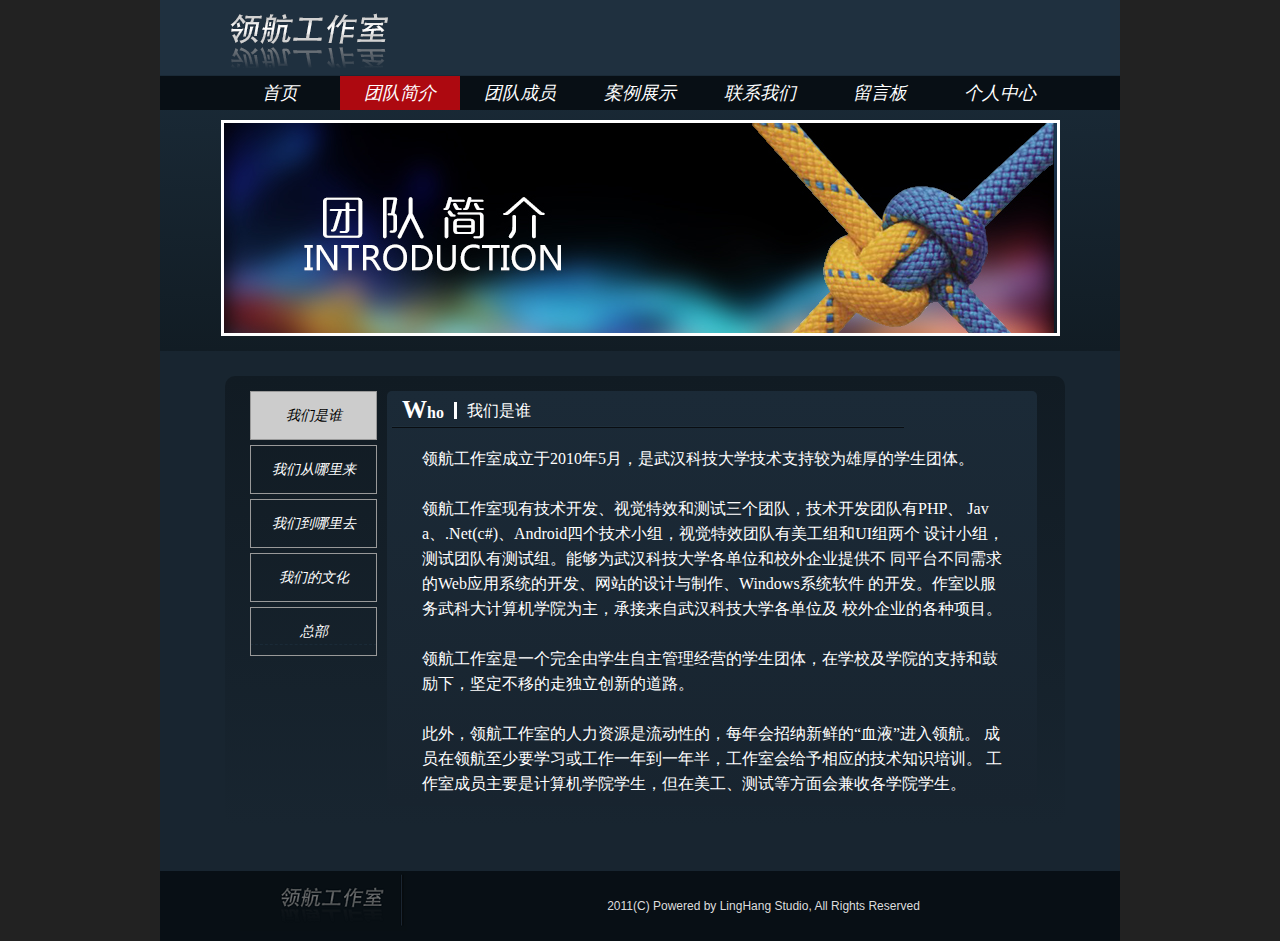
<file: FrontState/TeamIntroduce/team.html>
﻿<!DOCTYPE html PUBLIC "-//W3C//DTD XHTML 1.0 Transitional//EN" "http://www.w3.org/TR/xhtml1/DTD/xhtml1-transitional.dtd">
<html xmlns="http://www.w3.org/1999/xhtml">
<head>
<meta http-equiv="Content-Type" content="text/html; charset=utf-8" />
    <link href="../../CSS/css.css" rel="stylesheet" />
    <link href="../../CSS/TeamCSS/team.css" rel="stylesheet" />
<title>团队简介</title>
    <style type="text/css">
        .nav2-1{background-color:#ccc; color:#000 !important;}
    </style>
</head>

<body>
<div id="whole">
   <div id="top">
        <div id="logo">
        	<a href="#">
            	<img src="../../Image/logo.png" alt="nav-photo" />
            </a> 
        </div>
    </div>
   <div id="containerr">        

            <div class="nav">
                <div class="nav1">                  
                   <a href="../../Default.aspx"><li class="one">首页</li></a>  
                   <a href="#"><li class="two">团队简介</li></a>  
                   <a href="../Member/Member.aspx"><li class="three">团队成员</li></a>  
                   <a href="../ExampleShow/Example.aspx" ><li class="four">案例展示</li></a>  
                   <a href="../LinkUs/Link.aspx"><li class="five">联系我们</li></a>  
                   <a href="../LeaveMsg/LeaveMsg.aspx"><li class="six">留言板</li></a>  
                   <a href="../Blogs/Logon.aspx" target="_blank"><li class="seven">个人中心</li></a>  
                <div class="clear"></div>
                </div>
                <div class="photo">
                    <div class="photo-in">
                        <a href="#" ></a>
                    </div>
                    <div style="clear:both;"><img src="../../Image/team-info.jpg" /></div>
                </div>
            </div>
      <div class="middle">
          <div class="mid">
              <div class="guid">
              <div class="nav2">
                <ul>
                    <a href="team.html"><li class="nav2-1">我们是谁</li></a>
                    <a href="team1.html"><li class="nav2-2">我们从哪里来</li></a>
                    <a href="team2.html"><li class="nav2-3">我们到哪里去</li></a>
                    <a href="team3.html"><li class="nav2-4">我们的文化</li></a>
                    <a href="team4.html"><li class="nav2-5">总部</li></a>
               </ul>
              </div>
              </div>
              <div class="middle01">
                 <div class="topbar">
                     <h4>Who</h4><span>我们是谁</span> 
                     <p class="hr"></p>
                     <div class="clear"></div><br />
                     <p>
                            领航工作室成立于2010年5月，是武汉科技大学技术支持较为雄厚的学生团体。<br /><br />
                            领航工作室现有技术开发、视觉特效和测试三个团队，技术开发团队有PHP、
                        Java、.Net(c#)、Android四个技术小组，视觉特效团队有美工组和UI组两个
                        设计小组，测试团队有测试组。能够为武汉科技大学各单位和校外企业提供不
                        同平台不同需求的Web应用系统的开发、网站的设计与制作、Windows系统软件
                        的开发。作室以服务武科大计算机学院为主，承接来自武汉科技大学各单位及
                        校外企业的各种项目。
                        <br /><br />
                            领航工作室是一个完全由学生自主管理经营的学生团体，在学校及学院的支持和鼓
                        励下，坚定不移的走独立创新的道路。
                        <br /><br />
                            此外，领航工作室的人力资源是流动性的，每年会招纳新鲜的“血液”进入领航。
                        成员在领航至少要学习或工作一年到一年半，工作室会给予相应的技术知识培训。
                        工作室成员主要是计算机学院学生，但在美工、测试等方面会兼收各学院学生。
                     </p>
                 </div>
              </div>
              <div style="clear:both"></div>
          </div>
      </div>           
    <footer>
	    <img src="../../Image/foot.png">
        <p>2011(C) Powered by LingHang Studio, All Rights Reserved</p>
        <div class="clear"></div>
    </footer>
</div>
</body>
</html>
</file>
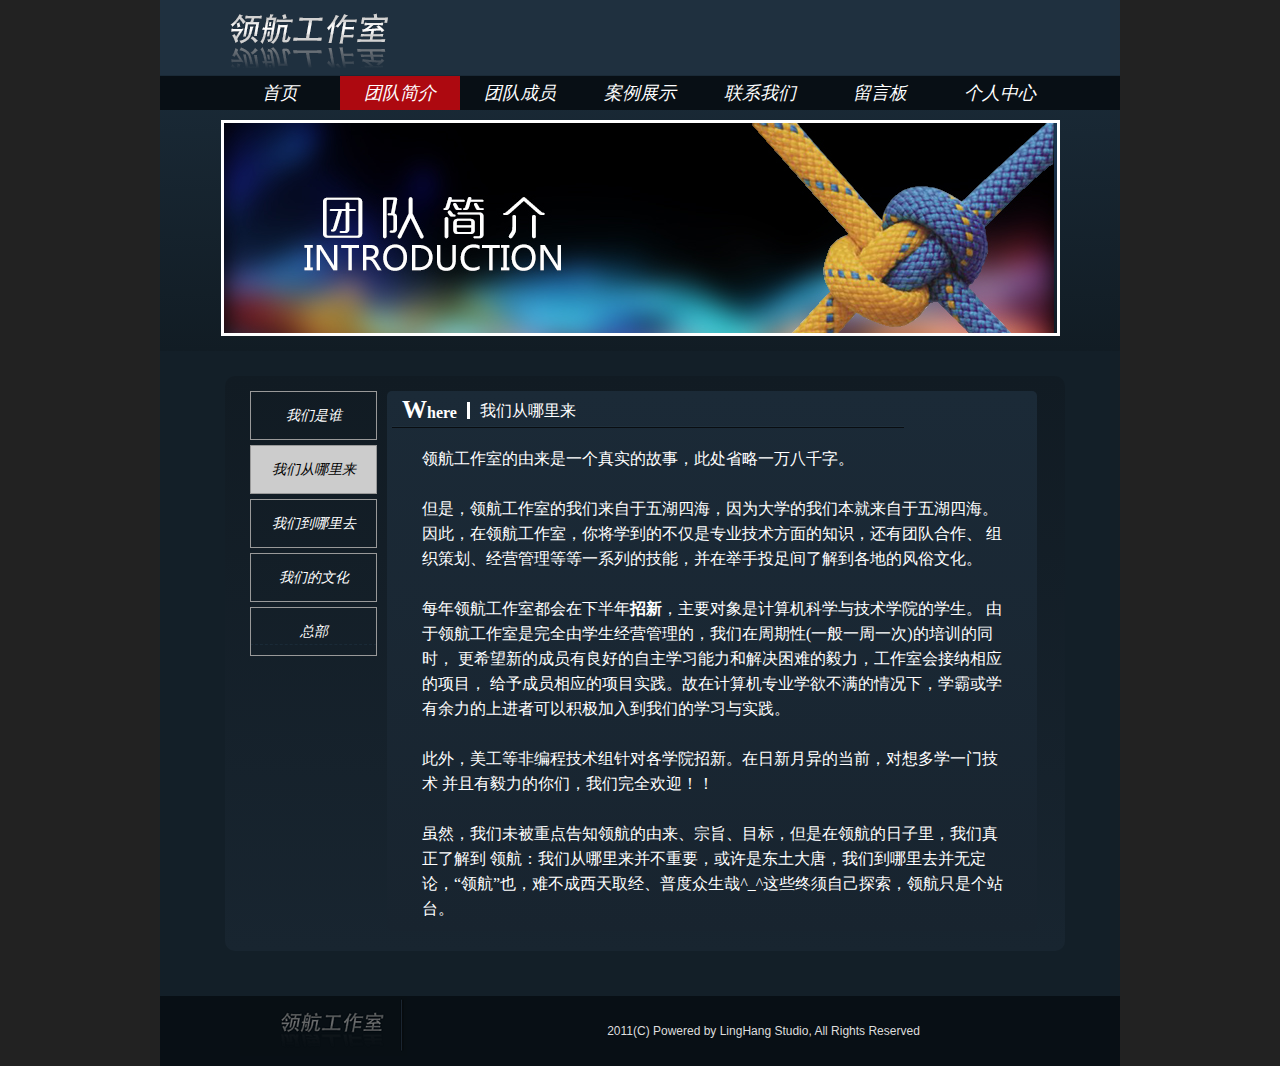
<file: FrontState/TeamIntroduce/team1.html>
﻿<!DOCTYPE html PUBLIC "-//W3C//DTD XHTML 1.0 Transitional//EN" "http://www.w3.org/TR/xhtml1/DTD/xhtml1-transitional.dtd">
<html xmlns="http://www.w3.org/1999/xhtml">
<head>
<meta http-equiv="Content-Type" content="text/html; charset=utf-8" />
<link href="../../CSS/css.css" rel="stylesheet" />
<link href="../../CSS/TeamCSS/team.css" rel="stylesheet" />
<title>团队简介</title>
    <style type="text/css">
        .nav2-2{background-color:#ccc; color:#000 !important;}
    </style>
</head>
<body>
<div id="whole">
   <div id="top">
        <div id="logo">
        	<a href="#">
            	<img src="../../Image/logo.png" alt="nav-photo" />
            </a> 
        </div>
    </div>
   <div id="containerr">        

            <div class="nav">
                <div class="nav1">                  
                   <a href="../../Default.aspx"><li class="one">首页</li></a>  
                   <a href="#"><li class="two">团队简介</li></a>  
                   <a href="../Member/Member.aspx"><li class="three">团队成员</li></a>  
                   <a href="../ExampleShow/Example.aspx" ><li class="four">案例展示</li></a>  
                   <a href="../LinkUs/Link.aspx"><li class="five">联系我们</li></a>  
                   <a href="../LeaveMsg/LeaveMsg.aspx"><li class="six">留言板</li></a>  
                   <a href="../Blogs/Logon.aspx" target="_blank"><li class="seven">个人中心</li></a>  
                <div class="clear"></div>
                </div>
                <div class="photo">
                    <div class="photo-in">
                        <div style="clear:both;"><img src="../../Image/team-info.jpg" /></div>
                    </div>
                    <div style="clear:both;"></div>
                </div>
            </div>
      <div class="middle bottom-1">
          <div class="mid">
              <div class="guid">
              <div class="nav2">
                <ul>
                    <a href="team.html"><li class="nav2-1">我们是谁</li></a>
                    <a href="team1.html"><li class="nav2-2">我们从哪里来</li></a>
                    <a href="team2.html"><li class="nav2-3">我们到哪里去</li></a>
                    <a href="team3.html"><li class="nav2-4">我们的文化</li></a>
                    <a href="team4.html"><li class="nav2-5">总部</li></a>
               </ul>
              </div>
              </div>
              <div class="middle01">
                 <div class="topbar">
                     <h4>Where</h4><span>我们从哪里来</span>
                     <p class="hr"></p>
                     <div class="clear"></div><br />
                     <p>
                            领航工作室的由来是一个真实的故事，此处省略一万八千字。<br /><br />
                            但是，领航工作室的我们来自于五湖四海，因为大学的我们本就来自于五湖四海。
                        因此，在领航工作室，你将学到的不仅是专业技术方面的知识，还有团队合作、
                        组织策划、经营管理等等一系列的技能，并在举手投足间了解到各地的风俗文化。
                         <br /><br />
                            每年领航工作室都会在下半年<b>招新</b>，主要对象是计算机科学与技术学院的学生。
                        由于领航工作室是完全由学生经营管理的，我们在周期性(一般一周一次)的培训的同时，
                        更希望新的成员有良好的自主学习能力和解决困难的毅力，工作室会接纳相应的项目，
                        给予成员相应的项目实践。故在计算机专业学欲不满的情况下，学霸或学有余力的上进者可以积极加入到我们的学习与实践。
                         <br /><br />
                            此外，美工等非编程技术组针对各学院招新。在日新月异的当前，对想多学一门技术
                        并且有毅力的你们，我们完全欢迎！！
                         <br /><br />
                            虽然，我们未被重点告知领航的由来、宗旨、目标，但是在领航的日子里，我们真正了解到
                        领航：我们从哪里来并不重要，或许是东土大唐，我们到哪里去并无定论，“领航”也，难不成西天取经、普度众生哉^_^这些终须自己探索，领航只是个站台。
                     </p>
                 </div>
              </div>
              <div style="clear:both"></div>
          </div>
      </div>           
    <footer>
	<img src="../../Image/foot.png">
    <p>2011(C) Powered by LingHang Studio, All Rights Reserved</p>
    <div class="clear"></div>
    </footer>
</div>
</body>
</html>
</file>
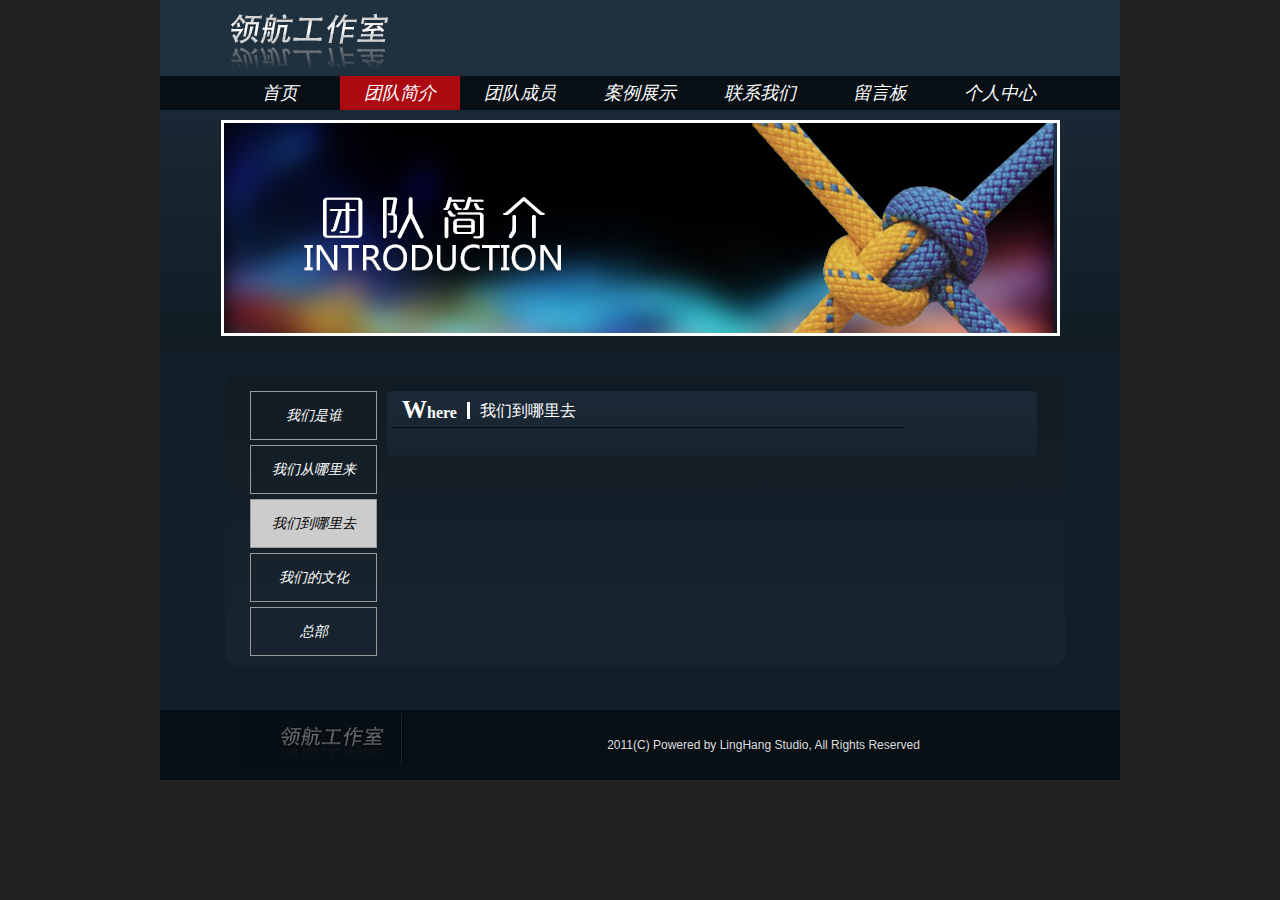
<file: FrontState/TeamIntroduce/team2.html>
﻿<!DOCTYPE html PUBLIC "-//W3C//DTD XHTML 1.0 Transitional//EN" "http://www.w3.org/TR/xhtml1/DTD/xhtml1-transitional.dtd">
<html xmlns="http://www.w3.org/1999/xhtml">
<head>
<meta http-equiv="Content-Type" content="text/html; charset=utf-8" />
<link href="../../CSS/css.css" rel="stylesheet" />
<link href="../../CSS/TeamCSS/team.css" rel="stylesheet" />
<title>团队简介</title>
</head>
    <style type="text/css">
        .nav2-3{background-color:#ccc; color:#000 !important;}
    </style>
<body>
<div id="whole">
   <div id="top">
        <div id="logo">
        	<a href="#">
            	<img src="../../Image/logo.png" alt="nav-photo" />
            </a> 
        </div>
    </div>
   <div id="containerr">        

            <div class="nav">
                <div class="nav1">                  
                   <a href="../../Default.aspx"><li class="one">首页</li></a>  
                   <a href="#"><li class="two">团队简介</li></a>  
                   <a href="../Member/Member.aspx"><li class="three">团队成员</li></a>  
                   <a href="../ExampleShow/Example.aspx" ><li class="four">案例展示</li></a>  
                   <a href="../LinkUs/Link.aspx"><li class="five">联系我们</li></a>  
                   <a href="../LeaveMsg/LeaveMsg.aspx"><li class="six">留言板</li></a>  
                   <a href="../Blogs/Logon.aspx" target="_blank"><li class="seven">个人中心</li></a>  
                <div class="clear"></div>
                </div>
                <div class="photo">
                    <div class="photo-in">
                        <div style="clear:both;"><img src="../../Image/team-info.jpg" /></div>
                    </div>
                    <div style="clear:both;"></div>
                </div>
            </div>
      <div class="middle bottom-1">
          <div class="mid">
              <div class="guid">
              <div class="nav2">
                <ul>
                    <a href="team.html"><li class="nav2-1">我们是谁</li></a>
                    <a href="team1.html"><li class="nav2-2">我们从哪里来</li></a>
                    <a href="team2.html"><li class="nav2-3">我们到哪里去</li></a>
                    <a href="team3.html"><li class="nav2-4">我们的文化</li></a>
                    <a href="team4.html"><li class="nav2-5">总部</li></a>
               </ul>
              </div>
              </div>
              <div class="middle01">
                 <div class="topbar">
                     <h4>Where</h4><span>我们到哪里去</span>
                     <p class="hr"></p>
                     <div class="clear"></div><br />
                     <p>
                        
                     </p>
                 </div>
              </div>
              <div style="clear:both"></div>
          </div>
      </div>           
    <footer>
	<img src="../../Image/foot.png">
    <p>2011(C) Powered by LingHang Studio, All Rights Reserved</p>
    <div class="clear"></div>
    </footer>
</div>
</body>
</html>
</file>
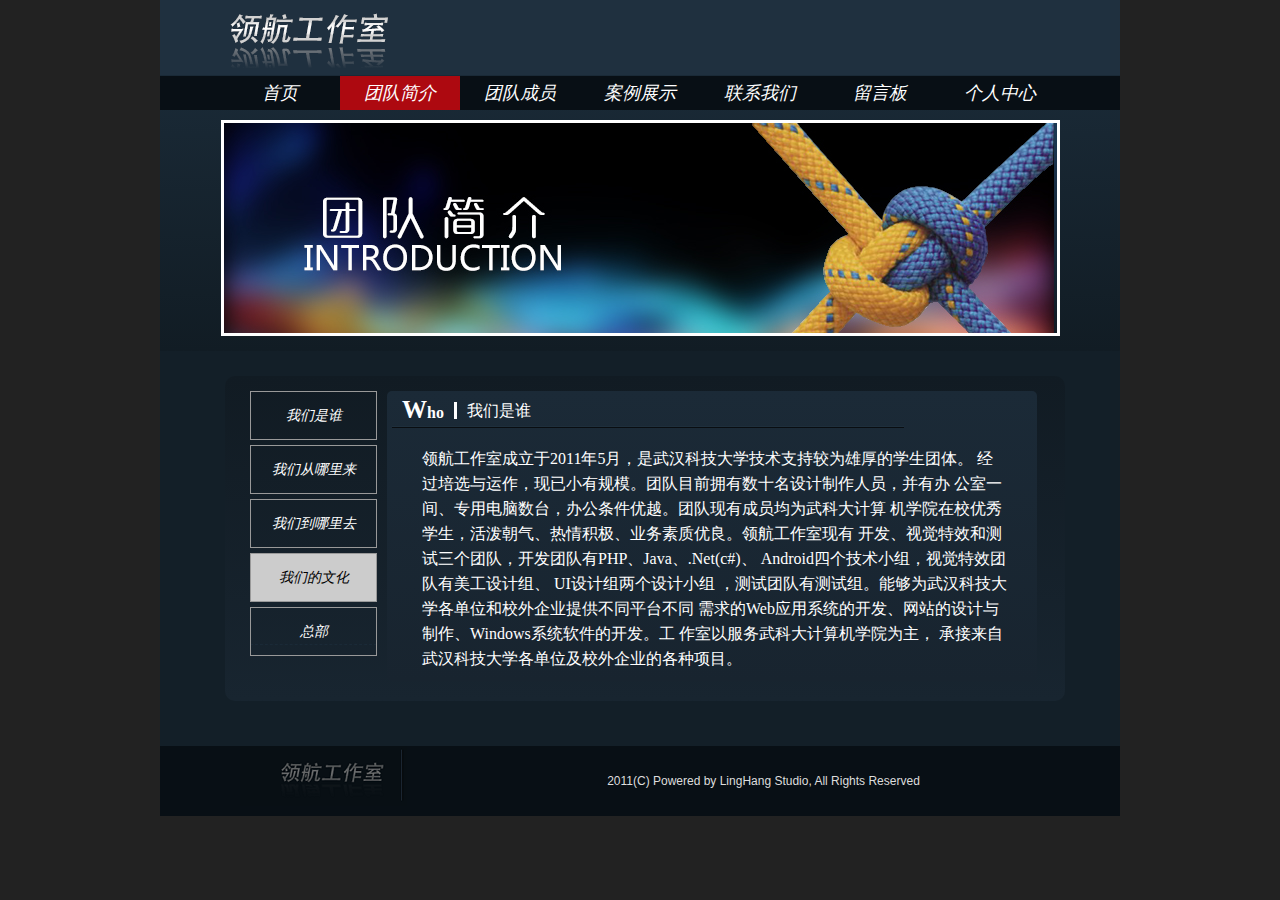
<file: FrontState/TeamIntroduce/team3.html>
﻿<!DOCTYPE html PUBLIC "-//W3C//DTD XHTML 1.0 Transitional//EN" "http://www.w3.org/TR/xhtml1/DTD/xhtml1-transitional.dtd">
<html xmlns="http://www.w3.org/1999/xhtml">
<head>
<meta http-equiv="Content-Type" content="text/html; charset=utf-8" />
<link href="../../CSS/css.css" rel="stylesheet" />
<link href="../../CSS/TeamCSS/team.css" rel="stylesheet" />
<title>团队简介</title>
    <style type="text/css">
        .nav2-4{background-color:#ccc; color:#000 !important;}
    </style>
</head>

<body>
<div id="whole">
   <div id="top">
        <div id="logo">
        	<a href="#">
            	<img src="../../Image/logo.png" alt="nav-photo" />
            </a> 
        </div>
    </div>
   <div id="containerr">        

            <div class="nav">
                <div class="nav1">                  
                   <a href="../../Default.aspx"><li class="one">首页</li></a>  
                   <a href="#"><li class="two">团队简介</li></a>  
                   <a href="../Member/Member.aspx"><li class="three">团队成员</li></a>  
                   <a href="../ExampleShow/Example.aspx" ><li class="four">案例展示</li></a>  
                   <a href="../LinkUs/Link.aspx"><li class="five">联系我们</li></a>  
                   <a href="../LeaveMsg/LeaveMsg.aspx"><li class="six">留言板</li></a>  
                   <a href="../Blogs/Logon.aspx" target="_blank"><li class="seven">个人中心</li></a>  
                <div class="clear"></div>
                </div>
                <div class="photo">
                    <div class="photo-in">
                        <div style="clear:both;"><img src="../../Image/team-info.jpg" /></div>
                    </div>
                    <div style="clear:both;"></div>
                </div>
            </div>
      <div class="middle bottom-1">
          <div class="mid">
              <div class="guid">
              <div class="nav2">
                <ul>
                    <a href="team.html"><li class="nav2-1">我们是谁</li></a>
                    <a href="team1.html"><li class="nav2-2">我们从哪里来</li></a>
                    <a href="team2.html"><li class="nav2-3">我们到哪里去</li></a>
                    <a href="team3.html"><li class="nav2-4">我们的文化</li></a>
                    <a href="team4.html"><li class="nav2-5">总部</li></a>
               </ul>
              </div>
              </div>
              <div class="middle01">
                 <div class="topbar">
                     <h4>Who</h4><span>我们是谁</span>
                     <p class="hr"></p>
                     <div class="clear"></div><br />
                     <p>
                     领航工作室成立于2011年5月，是武汉科技大学技术支持较为雄厚的学生团体。
                     经过培选与运作，现已小有规模。团队目前拥有数十名设计制作人员，并有办
                     公室一间、专用电脑数台，办公条件优越。团队现有成员均为武科大计算
                     机学院在校优秀学生，活泼朝气、热情积极、业务素质优良。领航工作室现有
                     开发、视觉特效和测试三个团队，开发团队有PHP、Java、.Net(c#)、
                     Android四个技术小组，视觉特效团队有美工设计组、 UI设计组两个设计小组
                     ，测试团队有测试组。能够为武汉科技大学各单位和校外企业提供不同平台不同
                     需求的Web应用系统的开发、网站的设计与制作、Windows系统软件的开发。工
                     作室以服务武科大计算机学院为主， 承接来自武汉科技大学各单位及校外企业的各种项目。
                     </p>
                 </div>
              </div>
              <div style="clear:both"></div>
          </div>
      </div>           
    <footer>
	<img src="../../Image/foot.png">
    <p>2011(C) Powered by LingHang Studio, All Rights Reserved</p>
    <div class="clear"></div>
    </footer>
</div>
</body>
</html>
</file>
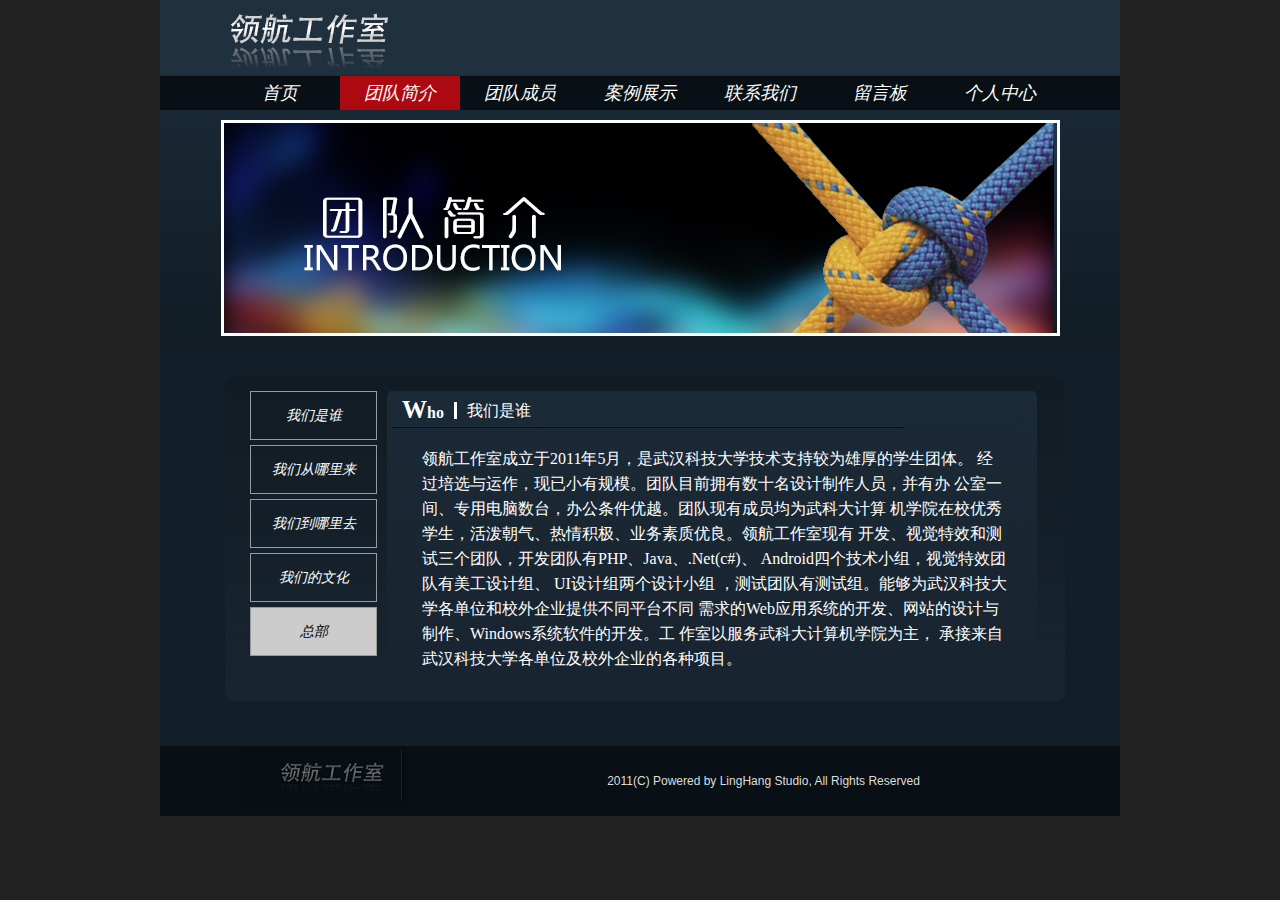
<file: FrontState/TeamIntroduce/team4.html>
﻿<!DOCTYPE html PUBLIC "-//W3C//DTD XHTML 1.0 Transitional//EN" "http://www.w3.org/TR/xhtml1/DTD/xhtml1-transitional.dtd">
<html xmlns="http://www.w3.org/1999/xhtml">
<head>
<meta http-equiv="Content-Type" content="text/html; charset=utf-8" />
<link href="../../CSS/css.css" rel="stylesheet" />
<link href="../../CSS/TeamCSS/team.css" rel="stylesheet" />
<title>团队简介</title>
    <style type="text/css">
        .nav2-5{background-color:#ccc; color:#000 !important;}
    </style>
</head>
<body>
<div id="whole">
   <div id="top">
        <div id="logo">
        	<a href="#">
            	<img src="../../Image/logo.png" alt="nav-photo" />
            </a> 
        </div>
    </div>
   <div id="containerr">        

            <div class="nav">
                <div class="nav1">                  
                   <a href="../../Default.aspx"><li class="one">首页</li></a>  
                   <a href="#"><li class="two">团队简介</li></a>  
                   <a href="../Member/Member.aspx"><li class="three">团队成员</li></a>  
                   <a href="../ExampleShow/Example.aspx" ><li class="four">案例展示</li></a>  
                   <a href="../LinkUs/Link.aspx"><li class="five">联系我们</li></a>  
                   <a href="../LeaveMsg/LeaveMsg.aspx"><li class="six">留言板</li></a>  
                   <a href="../Blogs/Logon.aspx" target="_blank"><li class="seven">个人中心</li></a>  
                <div class="clear"></div>
                </div>
                <div class="photo">
                    <div class="photo-in">
                        <div style="clear:both;"><img src="../../Image/team-info.jpg" /></div>
                    </div>
                    <div style="clear:both;"></div>
                </div>
            </div>
      <div class="middle bottom-1">
          <div class="mid">
              <div class="guid">
              <div class="nav2">
                <ul>
                    <a href="team.html"><li class="nav2-1">我们是谁</li></a>
                    <a href="team1.html"><li class="nav2-2">我们从哪里来</li></a>
                    <a href="team2.html"><li class="nav2-3">我们到哪里去</li></a>
                    <a href="team3.html"><li class="nav2-4">我们的文化</li></a>
                    <a href="team4.html"><li class="nav2-5">总部</li></a>
               </ul>
              </div>
              </div>
              <div class="middle01">
                 <div class="topbar">
                     <h4>Who</h4><span>我们是谁</span>
                     <p class="hr"></p>
                     <div class="clear"></div><br />
                     <p>
                     领航工作室成立于2011年5月，是武汉科技大学技术支持较为雄厚的学生团体。
                     经过培选与运作，现已小有规模。团队目前拥有数十名设计制作人员，并有办
                     公室一间、专用电脑数台，办公条件优越。团队现有成员均为武科大计算
                     机学院在校优秀学生，活泼朝气、热情积极、业务素质优良。领航工作室现有
                     开发、视觉特效和测试三个团队，开发团队有PHP、Java、.Net(c#)、
                     Android四个技术小组，视觉特效团队有美工设计组、 UI设计组两个设计小组
                     ，测试团队有测试组。能够为武汉科技大学各单位和校外企业提供不同平台不同
                     需求的Web应用系统的开发、网站的设计与制作、Windows系统软件的开发。工
                     作室以服务武科大计算机学院为主， 承接来自武汉科技大学各单位及校外企业的各种项目。
                     </p>
                 </div>
              </div>
              <div style="clear:both"></div>
          </div>
      </div>           
    <footer>
	<img src="../../Image/foot.png">
    <p>2011(C) Powered by LingHang Studio, All Rights Reserved</p>
    <div class="clear"></div>
    </footer>
</div>
</body>
</html>
</file>
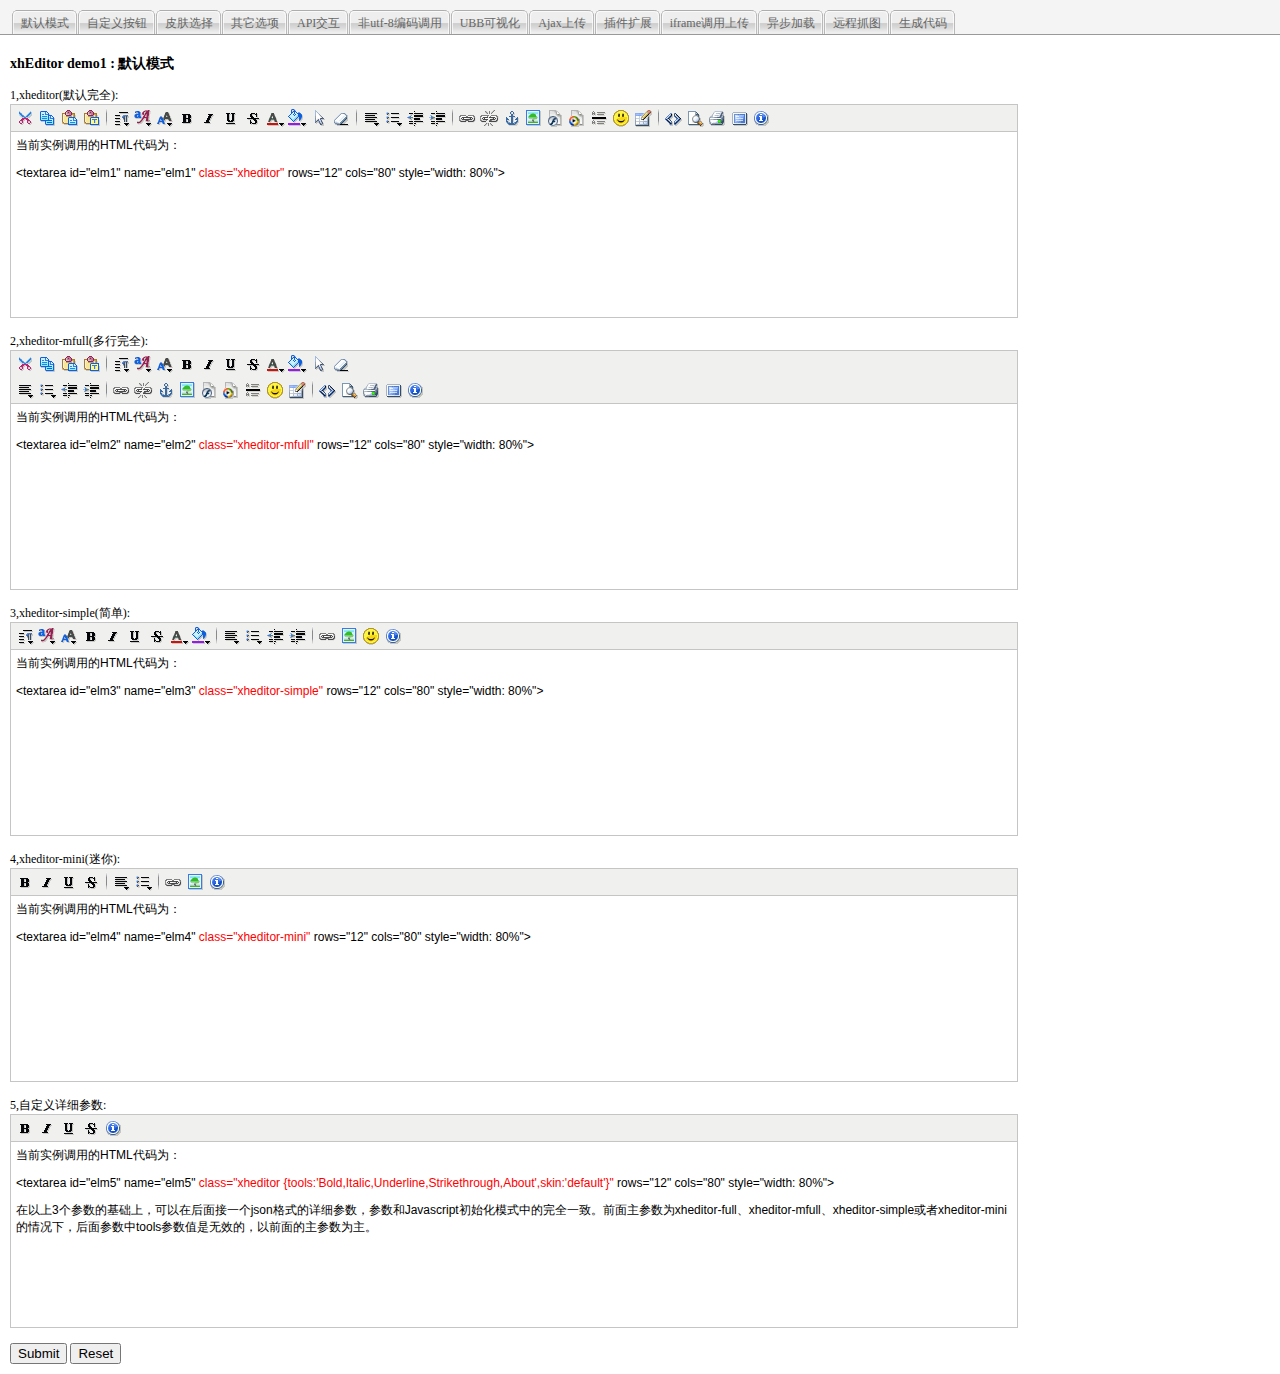
<file: UserControl/xhEditor/demos/demo01.html>
<!DOCTYPE html PUBLIC "-//W3C//DTD XHTML 1.0 Transitional//EN" "http://www.w3.org/TR/xhtml1/DTD/xhtml1-transitional.dtd">
<html xmlns="http://www.w3.org/1999/xhtml">
<head>
<meta http-equiv="Content-Type" content="text/html; charset=utf-8" />
<title>xhEditor demo1 : 默认模式</title>
<link rel="stylesheet" href="common.css" type="text/css" media="screen" />
<script type="text/javascript" src="../jquery/jquery-1.4.4.min.js"></script>
<script type="text/javascript" src="../xheditor-1.1.14-zh-cn.min.js"></script>
</head>
<body>
<div id="header-nav">
	<ul>
		<li><a href="demo01.html"><span>默认模式</span></a></li>
		<li><a href="demo02.html"><span>自定义按钮</span></a></li>
		<li><a href="demo03.html"><span>皮肤选择</span></a></li>
		<li><a href="demo04.html"><span>其它选项</span></a></li>
		<li><a href="demo05.html"><span>API交互</span></a></li>
		<li><a href="demo06.html"><span>非utf-8编码调用</span></a></li>
		<li><a href="demo07.html"><span>UBB可视化</span></a></li>
		<li><a href="demo08.html"><span>Ajax上传</span></a></li>
		<li><a href="demo09.html"><span>插件扩展</span></a></li>
		<li><a href="demo10.html"><span>iframe调用上传</span></a></li>
		<li><a href="demo11.html"><span>异步加载</span></a></li>
		<li><a href="demo12.html"><span>远程抓图</span></a></li>
		<li><a href="../wizard.html" target="_blank"><span>生成代码</span></a></li>
	</ul>
</div>
<form method="post" action="show.php">
	<h3>xhEditor demo1 : 默认模式</h3>
	1,xheditor(默认完全):<br />
	<textarea id="elm1" name="elm1" class="xheditor" rows="12" cols="80" style="width: 80%">
&lt;p&gt;当前实例调用的HTML代码为：&lt;/p&gt;&lt;p&gt;&amp;lt;textarea id=&quot;elm1&quot; name=&quot;elm1&quot; &lt;span style=&quot;color:#ff0000;&quot;&gt;class=&quot;xheditor&quot;&lt;/span&gt; rows=&quot;12&quot; cols=&quot;80&quot; style=&quot;width: 80%&quot;&amp;gt;&lt;/p&gt;
	</textarea><br /><br />
	2,xheditor-mfull(多行完全):<br />
	<textarea id="elm2" name="elm2" class="xheditor-mfull" rows="12" cols="80" style="width: 80%">
&lt;p&gt;当前实例调用的HTML代码为：&lt;/p&gt;&lt;p&gt;&amp;lt;textarea id=&quot;elm2&quot; name=&quot;elm2&quot; &lt;span style=&quot;color:#ff0000;&quot;&gt;class=&quot;xheditor-mfull&quot;&lt;/span&gt; rows=&quot;12&quot; cols=&quot;80&quot; style=&quot;width: 80%&quot;&amp;gt;&lt;/p&gt;
	</textarea><br /><br />
	3,xheditor-simple(简单):<br />
	<textarea id="elm3" name="elm3" class="xheditor-simple" rows="12" cols="80" style="width: 80%">
&lt;p&gt;当前实例调用的HTML代码为：&lt;/p&gt;&lt;p&gt;&amp;lt;textarea id=&quot;elm3&quot; name=&quot;elm3&quot; &lt;span style=&quot;color:#ff0000;&quot;&gt;class=&quot;xheditor-simple&quot;&lt;/span&gt; rows=&quot;12&quot; cols=&quot;80&quot; style=&quot;width: 80%&quot;&amp;gt;&lt;/p&gt;
	</textarea><br /><br />
	4,xheditor-mini(迷你):<br />
	<textarea id="elm4" name="elm4" class="xheditor-mini" rows="12" cols="80" style="width: 80%">
&lt;p&gt;当前实例调用的HTML代码为：&lt;/p&gt;&lt;p&gt;&amp;lt;textarea id=&quot;elm4&quot; name=&quot;elm4&quot; &lt;span style=&quot;color:#ff0000;&quot;&gt;class=&quot;xheditor-mini&quot;&lt;/span&gt; rows=&quot;12&quot; cols=&quot;80&quot; style=&quot;width: 80%&quot;&amp;gt;&lt;/p&gt;
	</textarea><br /><br />
	5,自定义详细参数:<br />
	<textarea id="elm5" name="elm5" class="xheditor {tools:'Bold,Italic,Underline,Strikethrough,About',skin:'default'}" rows="12" cols="80" style="width: 80%">
&lt;p&gt;当前实例调用的HTML代码为：&lt;/p&gt;&lt;p&gt;&amp;lt;textarea id=&quot;elm5&quot; name=&quot;elm5&quot; &lt;span style=&quot;color:#ff0000;&quot;&gt;class=&quot;xheditor {tools:'Bold,Italic,Underline,Strikethrough,About',skin:'default'}&quot;&lt;/span&gt; rows=&quot;12&quot; cols=&quot;80&quot; style=&quot;width: 80%&quot;&amp;gt; &lt;br /&gt;&lt;/p&gt;&lt;p&gt;在以上3个参数的基础上，可以在后面接一个json格式的详细参数，参数和Javascript初始化模式中的完全一致。前面主参数为xheditor-full、xheditor-mfull、xheditor-simple或者xheditor-mini的情况下，后面参数中tools参数值是无效的，以前面的主参数为主。&lt;/p&gt;
	</textarea>
	<br/><br />
	<input type="submit" name="save" value="Submit" />
	<input type="reset" name="reset" value="Reset" />
</form>
</body>
</html>
</file>
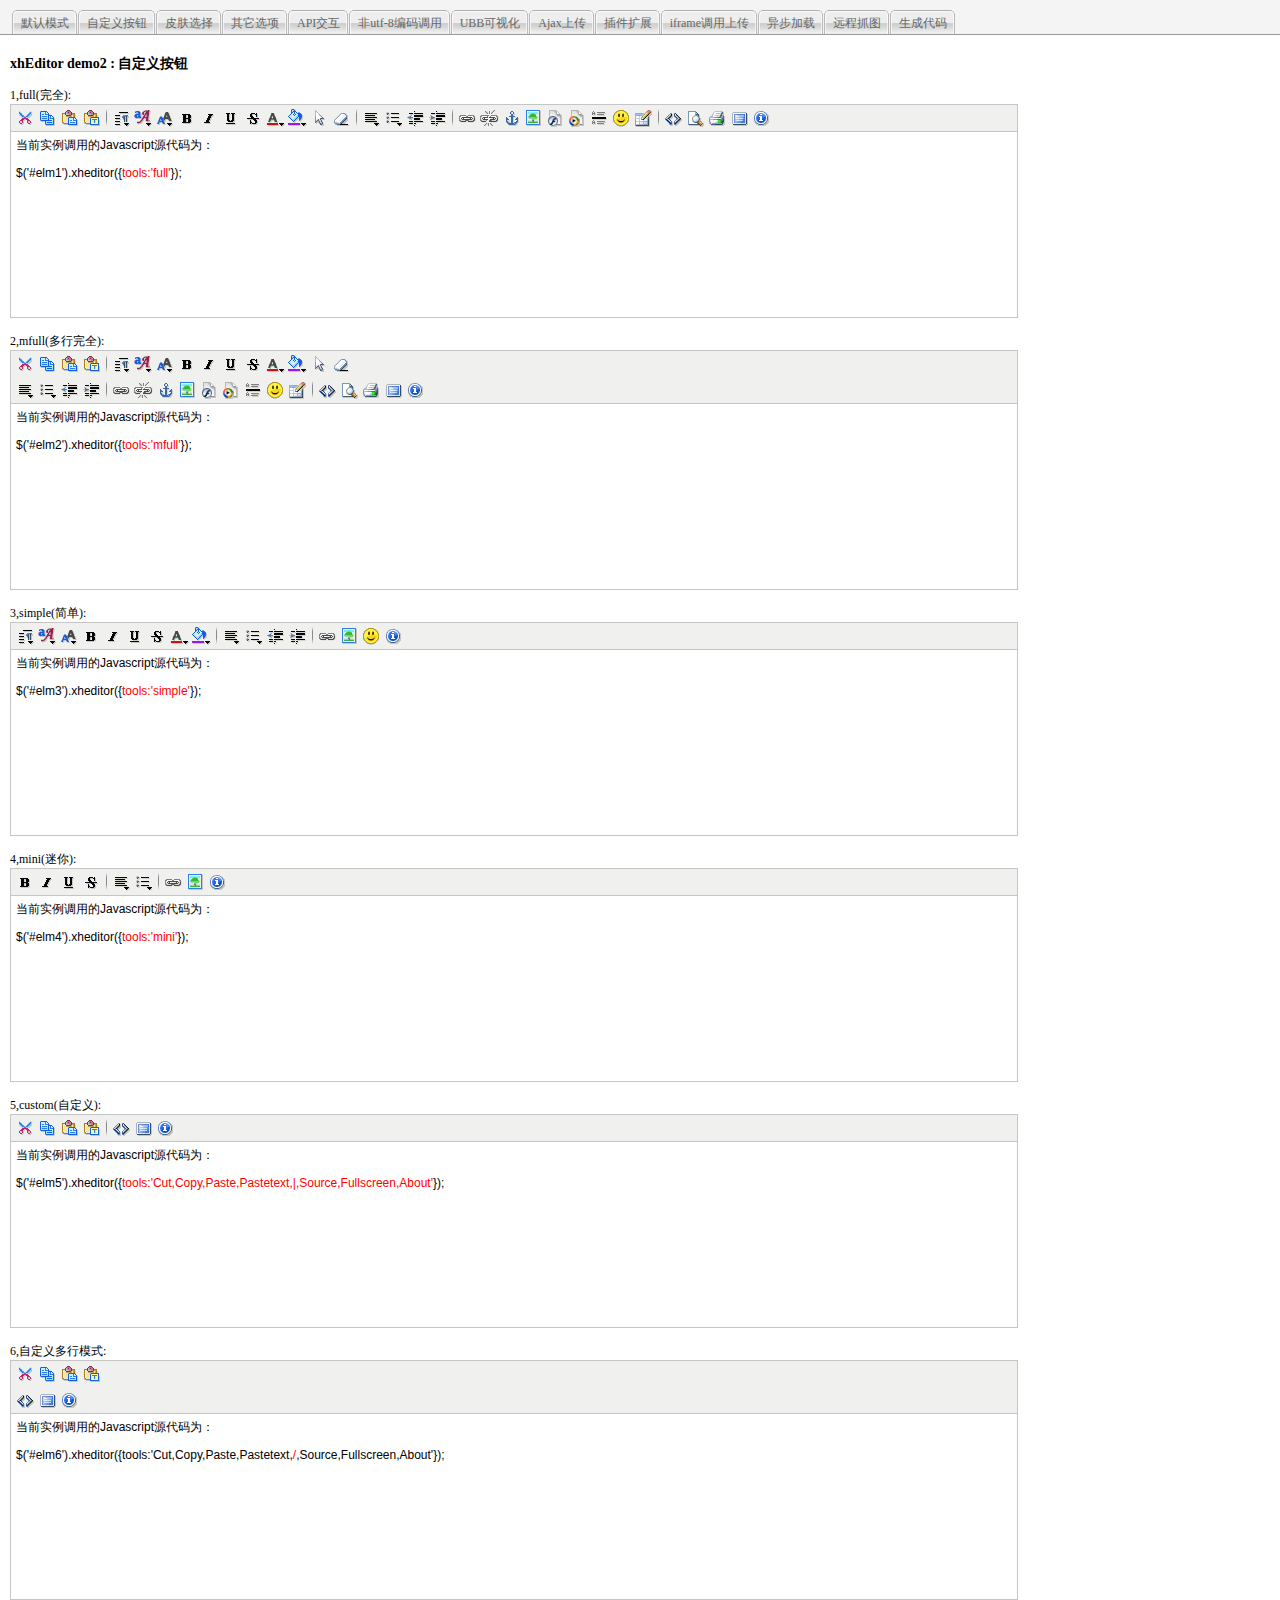
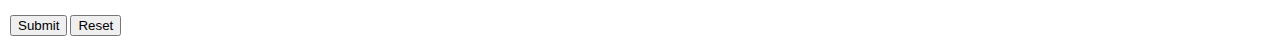
<file: UserControl/xhEditor/demos/demo02.html>
<!DOCTYPE html PUBLIC "-//W3C//DTD XHTML 1.0 Transitional//EN" "http://www.w3.org/TR/xhtml1/DTD/xhtml1-transitional.dtd">
<html xmlns="http://www.w3.org/1999/xhtml">
<head>
<meta http-equiv="Content-Type" content="text/html; charset=utf-8" />
<title>xhEditor demo2 : 自定义按钮</title>
<link rel="stylesheet" href="common.css" type="text/css" media="screen" />
<script type="text/javascript" src="../jquery/jquery-1.4.4.min.js"></script>
<script type="text/javascript" src="../xheditor-1.1.14-zh-cn.min.js"></script>
<script type="text/javascript">
$(pageInit);
function pageInit()
{
	$.extend(xheditor.settings,{shortcuts:{'ctrl+enter':submitForm}});
	$('#elm1').xheditor({tools:'full'});
	$('#elm2').xheditor({tools:'mfull'});
	$('#elm3').xheditor({tools:'simple'});
	$('#elm4').xheditor({tools:'mini'});
	$('#elm5').xheditor({tools:'Cut,Copy,Paste,Pastetext,|,Source,Fullscreen,About'});
	$('#elm6').xheditor({tools:'Cut,Copy,Paste,Pastetext,/,Source,Fullscreen,About'});
}
function submitForm(){$('#frmDemo').submit();}
</script>
</head>
<body>
<div id="header-nav">
	<ul>
		<li><a href="demo01.html"><span>默认模式</span></a></li>
		<li><a href="demo02.html"><span>自定义按钮</span></a></li>
		<li><a href="demo03.html"><span>皮肤选择</span></a></li>
		<li><a href="demo04.html"><span>其它选项</span></a></li>
		<li><a href="demo05.html"><span>API交互</span></a></li>
		<li><a href="demo06.html"><span>非utf-8编码调用</span></a></li>
		<li><a href="demo07.html"><span>UBB可视化</span></a></li>
		<li><a href="demo08.html"><span>Ajax上传</span></a></li>
		<li><a href="demo09.html"><span>插件扩展</span></a></li>
		<li><a href="demo10.html"><span>iframe调用上传</span></a></li>
		<li><a href="demo11.html"><span>异步加载</span></a></li>
		<li><a href="demo12.html"><span>远程抓图</span></a></li>
		<li><a href="../wizard.html" target="_blank"><span>生成代码</span></a></li>
	</ul>
</div>
<form id="frmDemo" method="post" action="show.php">
	<h3>xhEditor demo2 : 自定义按钮</h3>
	1,full(完全):<br />
	<textarea id="elm1" name="elm1" rows="12" cols="80" style="width: 80%">
&lt;p&gt;当前实例调用的Javascript源代码为：&lt;/p&gt;&lt;p&gt;$('#elm1').xheditor({&lt;span style=&quot;color:#ff0000;&quot;&gt;tools:'full'&lt;/span&gt;});&lt;/p&gt;
	</textarea><br /><br />
	2,mfull(多行完全):<br />
	<textarea id="elm2" name="elm2" rows="12" cols="80" style="width: 80%">
&lt;p&gt;当前实例调用的Javascript源代码为：&lt;/p&gt;&lt;p&gt;$('#elm2').xheditor({&lt;span style=&quot;color:#ff0000;&quot;&gt;tools:'mfull'&lt;/span&gt;});&lt;/p&gt;
	</textarea><br /><br />
	3,simple(简单):<br />
	<textarea id="elm3" name="elm3" rows="12" cols="80" style="width: 80%">
&lt;p&gt;当前实例调用的Javascript源代码为：&lt;/p&gt;&lt;p&gt;$('#elm3').xheditor({&lt;span style=&quot;color:#ff0000;&quot;&gt;tools:'simple'&lt;/span&gt;});&lt;/p&gt;
	</textarea><br /><br />
	4,mini(迷你):<br />
	<textarea id="elm4" name="elm4" rows="12" cols="80" style="width: 80%">
&lt;p&gt;当前实例调用的Javascript源代码为：&lt;/p&gt;&lt;p&gt;$('#elm4').xheditor({&lt;span style=&quot;color:#ff0000;&quot;&gt;tools:'mini'&lt;/span&gt;});&lt;/p&gt;
	</textarea><br /><br />
	5,custom(自定义):<br />
	<textarea id="elm5" name="elm5" rows="12" cols="80" style="width: 80%">
&lt;p&gt;当前实例调用的Javascript源代码为：&lt;/p&gt;&lt;p&gt;$('#elm5').xheditor({&lt;span style=&quot;color:#ff0000;&quot;&gt;tools:'Cut,Copy,Paste,Pastetext,|,Source,Fullscreen,About'&lt;/span&gt;});&lt;/p&gt;
	</textarea><br /><br />
	6,自定义多行模式:<br />
	<textarea id="elm6" name="elm6" rows="12" cols="80" style="width: 80%">
&lt;p&gt;当前实例调用的Javascript源代码为：&lt;/p&gt;&lt;p&gt;$('#elm6').xheditor({tools:'Cut,Copy,Paste,Pastetext,&lt;span style=&quot;color:#ff0000;&quot;&gt;/&lt;/span&gt;,Source,Fullscreen,About'});&lt;/p&gt;
	</textarea>
	<br/><br />
	<input type="submit" name="save" value="Submit" />
	<input type="reset" name="reset" value="Reset" />
</form>
</body>
</html>
</file>
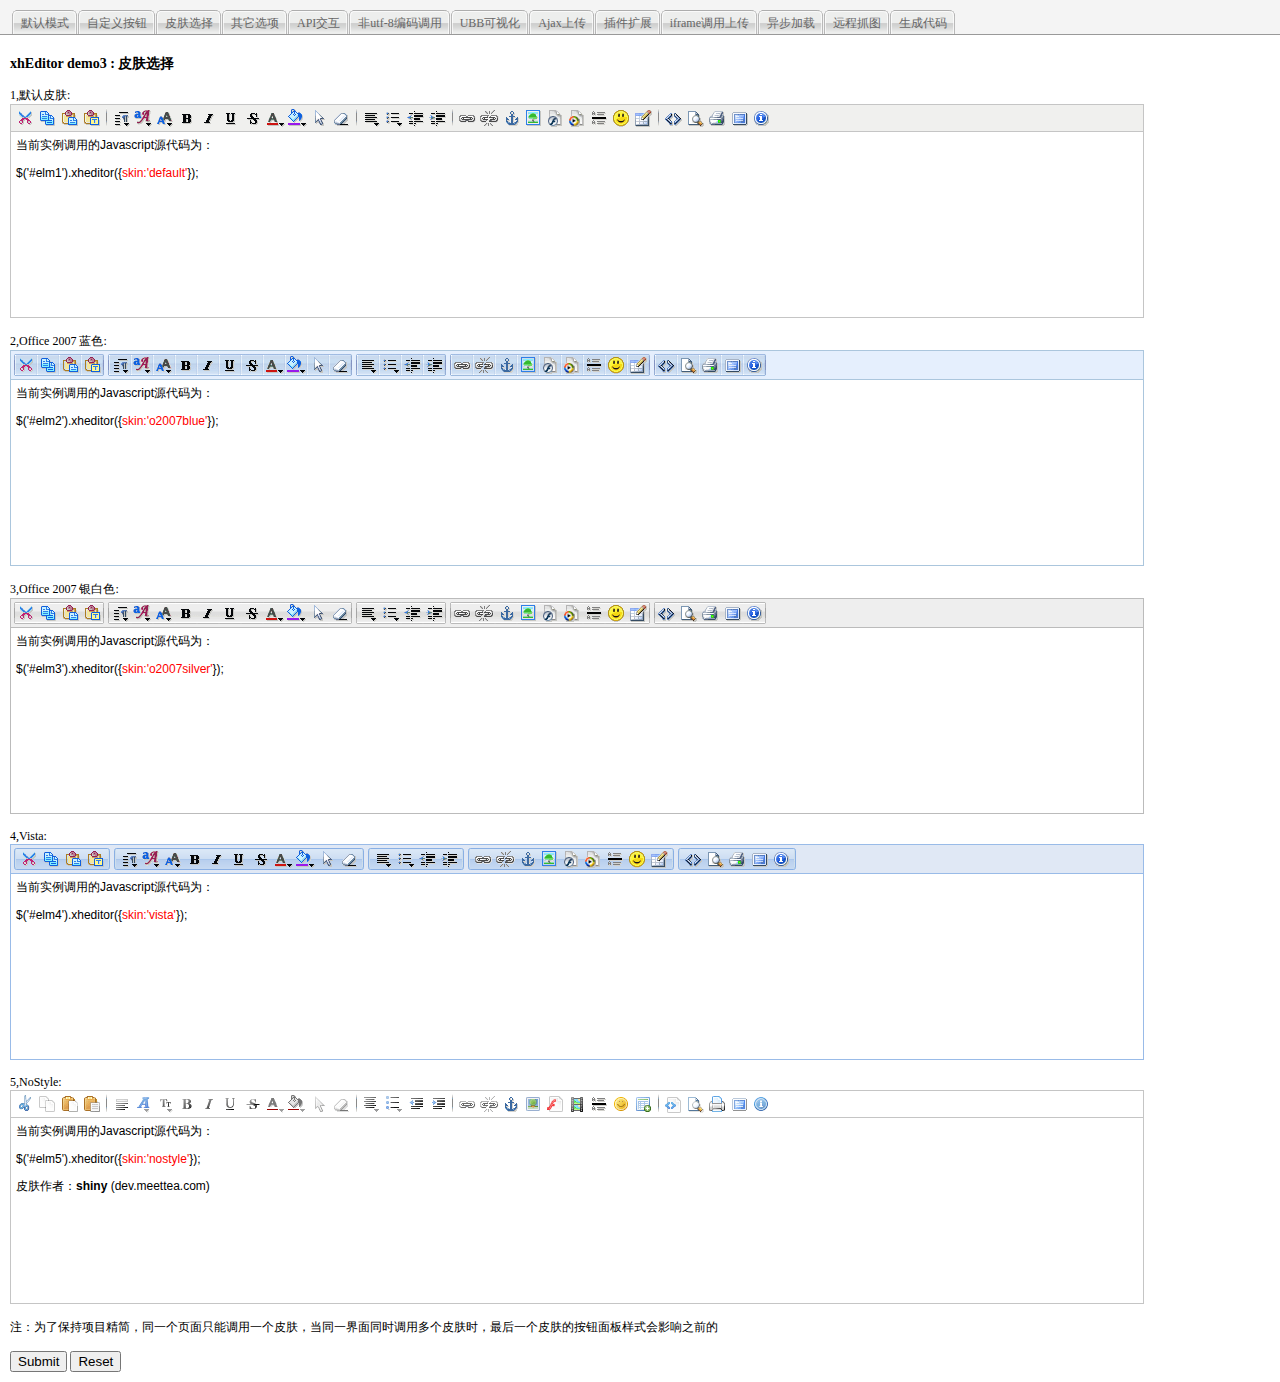
<file: UserControl/xhEditor/demos/demo03.html>
<!DOCTYPE html PUBLIC "-//W3C//DTD XHTML 1.0 Transitional//EN" "http://www.w3.org/TR/xhtml1/DTD/xhtml1-transitional.dtd">
<html xmlns="http://www.w3.org/1999/xhtml">
<head>
<meta http-equiv="Content-Type" content="text/html; charset=utf-8" />
<title>xhEditor demo3 : 皮肤选择</title>
<link rel="stylesheet" href="common.css" type="text/css" media="screen" />
<script type="text/javascript" src="../jquery/jquery-1.4.4.min.js"></script>
<script type="text/javascript" src="../xheditor-1.1.14-zh-cn.min.js"></script>
<script type="text/javascript">
$(pageInit);
function pageInit()
{
	$.extend(xheditor.settings,{shortcuts:{'ctrl+enter':submitForm}});
	$('#elm1').xheditor({skin:'default'});
	$('#elm2').xheditor({skin:'o2007blue'});
	$('#elm3').xheditor({skin:'o2007silver'});
	$('#elm4').xheditor({skin:'vista'});
	$('#elm5').xheditor({skin:'nostyle'});
}
function submitForm(){$('#frmDemo').submit();}
</script>
</head>
<body>
<div id="header-nav">
	<ul>
		<li><a href="demo01.html"><span>默认模式</span></a></li>
		<li><a href="demo02.html"><span>自定义按钮</span></a></li>
		<li><a href="demo03.html"><span>皮肤选择</span></a></li>
		<li><a href="demo04.html"><span>其它选项</span></a></li>
		<li><a href="demo05.html"><span>API交互</span></a></li>
		<li><a href="demo06.html"><span>非utf-8编码调用</span></a></li>
		<li><a href="demo07.html"><span>UBB可视化</span></a></li>
		<li><a href="demo08.html"><span>Ajax上传</span></a></li>
		<li><a href="demo09.html"><span>插件扩展</span></a></li>
		<li><a href="demo10.html"><span>iframe调用上传</span></a></li>
		<li><a href="demo11.html"><span>异步加载</span></a></li>
		<li><a href="demo12.html"><span>远程抓图</span></a></li>
		<li><a href="../wizard.html" target="_blank"><span>生成代码</span></a></li>
	</ul>
</div>
<form id="frmDemo" method="post" action="show.php">
	<h3>xhEditor demo3 : 皮肤选择</h3>
	1,默认皮肤:<br/>
	<textarea id="elm1" name="elm1" rows="12" cols="80" style="width: 90%">
&lt;p&gt;当前实例调用的Javascript源代码为：&lt;/p&gt;&lt;p&gt;$('#elm1').xheditor({&lt;span style=&quot;color:#ff0000;&quot;&gt;skin:'default'&lt;/span&gt;});&lt;/p&gt;
	</textarea><br /><br />
	2,Office 2007 蓝色:<br />
	<textarea id="elm2" name="elm2" rows="12" cols="80" style="width: 90%">
&lt;p&gt;当前实例调用的Javascript源代码为：&lt;/p&gt;&lt;p&gt;$('#elm2').xheditor({&lt;span style=&quot;color:#ff0000;&quot;&gt;skin:'o2007blue'&lt;/span&gt;});&lt;/p&gt;
	</textarea><br /><br />
	3,Office 2007 银白色:<br />
	<textarea id="elm3" name="elm3" rows="12" cols="80" style="width: 90%">
&lt;p&gt;当前实例调用的Javascript源代码为：&lt;/p&gt;&lt;p&gt;$('#elm3').xheditor({&lt;span style=&quot;color:#ff0000;&quot;&gt;skin:'o2007silver'&lt;/span&gt;});&lt;/p&gt;
	</textarea><br /><br />
	4,Vista:<br />
	<textarea id="elm4" name="elm4" rows="12" cols="80" style="width: 90%">
&lt;p&gt;当前实例调用的Javascript源代码为：&lt;/p&gt;&lt;p&gt;$('#elm4').xheditor({&lt;span style=&quot;color:#ff0000;&quot;&gt;skin:'vista'&lt;/span&gt;});&lt;/p&gt;
	</textarea><br /><br />
	5,NoStyle:<br />
	<textarea id="elm5" name="elm5" rows="12" cols="80" style="width: 90%">
&lt;p&gt;当前实例调用的Javascript源代码为：&lt;/p&gt;&lt;p&gt;$('#elm5').xheditor({&lt;span style=&quot;color:#ff0000;&quot;&gt;skin:'nostyle'&lt;/span&gt;});&lt;/p&gt;&lt;p&gt;皮肤作者：&lt;strong&gt;shiny&lt;/strong&gt; (dev.meettea.com)&lt;/p&gt;
	</textarea>
	<br/><br />注：为了保持项目精简，同一个页面只能调用一个皮肤，当同一界面同时调用多个皮肤时，最后一个皮肤的按钮面板样式会影响之前的<br /><br />
	<input type="submit" name="save" value="Submit" />
	<input type="reset" name="reset" value="Reset" />
</form>
</body>
</html>
</file>
<file: BackState/images/skin.css>
.login_top_bg {
	background-image: url(login-top-bg.gif);
	background-repeat: repeat-x;
}
.body {
	background-color: #EEF2FB;
	left: 0px;
	top: 0px;
	right: 0px;
	bottom: 0px;
}

.login-buttom-bg {
	background-image: url(login-buttom-bg.gif);
	background-repeat: repeat-x;
}
.login-buttom-txt {
	font-family: Arial, Helvetica, sans-serif;
	font-size: 10px;
	color: #ABCAD3;
	text-decoration: none;
	line-height: 20px;
}
.login_txt {
	font-family: Arial, Helvetica, sans-serif;
	font-size: 12px;
	line-height: 25px;
	color: #333333;
}
.Submit {
	font-family: Arial, Helvetica, sans-serif;
	font-size: 12px;
	color: #629DAE;
	text-decoration: none;
	background-image: url(Submit_bg.gif);
	background-repeat: repeat-x;
}
.login_bg {
	background-image: url(login_bg.jpg);
	background-repeat: repeat-x;
}
.login_bg2 {
	background-image: url(login-content-bg.gif);
	background-repeat: no-repeat;
	background-position: right;
}

.admin_txt {
	font-family: Arial, Helvetica, sans-serif;
	font-size: 12px;
	color: #FFFFFF;
	text-decoration: none;
	height: 38px;
	width: 100%;
	position: �̶�;
	line-height: 38px;
}
.login_txt_bt {
	font-family: Arial, Helvetica, sans-serif;
	font-size: 14px;
	line-height: 25px;
	color: #666666;
	font-weight: bold;
}
.admin_topbg {
	background-image: url(top-right.gif);
	background-repeat: repeat-x;
}
.txt_bt {
	font-family: Arial, Helvetica, sans-serif;
	font-size: 12px;
	line-height: 25px;
	font-weight: bold;
	color: #000000;
	text-decoration: none;
}
.left_topbg {
	background-image: url(content-bg.gif);
	background-repeat: repeat-x;
}
.admin_toptxt {
	font-family: Arial, Helvetica, sans-serif;
	font-size: 12px;
	color: #4A8091;
	height: 18px;
	width: 100%;
	overflow: hidden;
	position: �̶�;
}

.left_bt {
	font-family: Arial, Helvetica, sans-serif;
	font-size: 14px;
	font-weight: bold;
	color: #395a7b;
}
.left_bt2 {
	font-family: Arial, Helvetica, sans-serif;
	font-size: 12px;
	line-height: 25px;
	font-weight: bold;
	color: #333333;
}
.titlebt {
	font-size: 12px;
	line-height: 26px;
	font-weight: bold;
	color: #000000;
	background-image: url(top_bt.jpg);
	background-repeat: no-repeat;
	display: block;
	text-indent: 15px;
	padding-top: 5px;
}

.left_txt {
	font-family: Arial, Helvetica, sans-serif;
	font-size: 12px;
	line-height: 25px;
	color: #666666;
}
.left_txt2 {
	font-family: Arial, Helvetica, sans-serif;
	font-size: 12px;
	line-height: 25px;
	color: #000000;
}
.nowtable {
	background-color: #e1e5ee;
	border-top-width: 1px;
	border-right-width: 1px;
	border-bottom-width: 1px;
	border-left-width: 1px;
	border-top-style: solid;
	border-top-color: #bfc4ca;
	border-right-color: #bfc4ca;
	border-bottom-color: #bfc4ca;
	border-left-color: #bfc4ca;
}
.left_txt3 {
	font-family: Arial, Helvetica, sans-serif;
	font-size: 12px;
	line-height: 25px;
	color: #003366;
	text-decoration: none;
}



.left_ts {
	font-family: Arial, Helvetica, sans-serif;
	font-size: 12px;
	line-height: 25px;
	font-weight: bold;
	color: #FF6600;
}
.line_table {
	border: 1px solid #CCCCCC;
}
.sec1 {
	CURSOR: hand;
	COLOR: #000000;
	font-family: Arial, Helvetica, sans-serif;
	font-size: 12px;
	line-height: 25px;
	border: 1px solid #B5D0D9;
	background-image: url(right_smbg.jpg);
	background-repeat: repeat-x;
}
.sec2 {
	FONT-WEIGHT: bold;
	CURSOR: hand;
	COLOR: #000000;
	font-family: Arial, Helvetica, sans-serif;
	font-size: 12px;
	line-height: 25px;
	background-color: #e2e7ed;
	border: 1px solid #e2e7ed;
}
.main_tab {
	COLOR: #000000;
	BACKGROUND-COLOR: #e2e7ed;
	border: 1px solid #e2e7ed;
}
.MM a {
	font-family: Arial, Helvetica, sans-serif;
	font-size: 12px;
	line-height: 26px;
	color: #666666;
	background-image: url(menu_bg.gif);
	background-repeat: no-repeat;
	list-style-type: none;
	list-style-image: none;
}
a:link {
	font-size: 12px;
	line-height: 25px;
	color: #333333;
	text-decoration: none;
}
a:hover {
	font-size: 12px;
	line-height: 25px;
	color: #666666;
	text-decoration: none;
}
a:visited {
	font-size: 12px;
	line-height: 25px;
	color: #333333;
	text-decoration: none;
}


.MM a:link {
	font-family: Arial, Helvetica, sans-serif;
	font-size: 12px;
	line-height: 26px;
	color: #666666;
	background-image: url(menu_bg.gif);
	background-repeat: no-repeat;
	list-style-type: none;
	list-style-image: none;
}
</file>
<file: CSS/css.css>
@charset "utf-8";
/* CSS Document */
*{
	padding:0; margin:0;
	border:0;
	color:#fff;
	text-decoration:none;
	}
.clear{clear:both;}
li{ list-style:none;}
body{
	width:auto;
	background-color:#222;
	
	}
#whole{
	background:#000;
	width:960px;
	margin:0 auto;
		}
#top{
	background-color:#1F303F;
	width:inherit;
	}
#logo{ padding-left:50px;}
/*******************containerr**********************/
#containerr{	
	background-color:#1A2A37;
	height:auto;
	width:inherit;
}
.nav{
padding-top:1px;
padding-bottom:15px;
background:linear-gradient(#1A2A37,#111C24);
}
.nav1{
	padding-left:45px;
background:#080F15;
}
.nav1 li{
	font-style:italic;
	color:#fff;
	font-family:"微软雅黑","仿宋", "楷体", "宋体", "新宋体";
	font-size:18px;
	text-align:center;
	list-style:none;
	float:left;
	width:80px;
	padding:5px 20px;}
.one{ margin-left:15px; width:70px; }
.nav li:link{ }
.nav1 li:visit{ background-color:#f00; color:#FF3;}
.nav1 li:hover{ background-color:#AD0910; color:#FF3;}
.left{float:left;}

.photo{ 
	margin-left:auto;
	margin-right:auto;
	margin-top:10px;
	border:3px solid #fff;
	overflow:hidden;
	background:linear-gradient(rgba(26, 55, 83, 1),#101a24);
/*	padding:10px 65px;
*/	}
	
.photo img{
	max-height:300px;
	max-width:840px;
	margin-left:auto;
	margin-right:auto;
}
.photo .photo-in{ width:10000px;}

.photo-left{ padding:0 50px;
 margin-top:-122px;
  }

.ph_left{ float:left;
  border:1px solid #f00;

}
.ph_right{ float:right;
  border:1px solid #f00;

}
.photo-bottom{ margin-top:-30px; 
padding:2px 50px;
padding-left:650px;}

.ph_bo_1{ margin-left:30px; }

.photo-bottom li{  min-width:20px;
	 min-height:20px; 
	 margin-left:10px;
	 float:left; 
	 background-color:#ddd;
	 opacity:0.8;
	 color:#000; 
	 text-align:center;
  }


.photo{ width:833px;
	height:210px;
	background-color:#000; 
	overflow:hidden;
}

.photo-in{ width:10000px; 
	position:relative; left:0; 
	 display:inline;float:left;
 }
 
.photo-in img{ float:left; 
	width:830px;
}

.right{
	float:right;}
	
.middle{
	background-color:#182530;
}
.middle-2{
	background-color:#111B24;
}
.bottom{ background-color:#1A2A37;}

.middle,.bottom,.middle-2{
	padding:25px 65px;
	
	}
.bottom-1{ 
background-color:#131F28;

}
	
.middle a:hover,.bottom a:hover{ 
	color:rgba(113, 103, 103, 1);
	text-decoration:underline;
	}
 
.topbar{ 
 margin-bottom:10px;
 }
 
.topbar h4:first-letter{ font-size:25px;
}

.topbar h4{ 
	float:left;
	padding-right:10px;
	padding-left:10px;}
	
.topbar span{ line-height:30px;
padding-left:10px;
border-left:3px solid #fff;
color:#fff;
}
.hr{
	width:70%;
	border-top:1px solid #1E2F3C;
	border-bottom:1px solid #090D11;}
.hrList {
    width:90%;
	border-top:1px solid #1E2F3C;
	border-bottom:1px solid #090D11;}
.massage{ height:300px;
	overflow:scroll;
	overflow-x:hidden;
	margin-bottom:10px;
	font-size:14px;}
	
.bottom .massage .para{
	margin-bottom:15px;}
	
footer{ height:70px; 
	background:#080F15;}
	
footer img{ 
	float:left;
	padding-left:80px;
}
	
footer p{ text-align:center; font-family:Verdana, Geneva, sans-serif;
	color: #ddd;
	font-size: 12px;
	margin:0 0 10px 0;}
	
footer .foot,footer p{ line-height:70px;}
</file>
<file: CSS/TeamCSS/team.css>
﻿@charset "utf-8";
/* CSS Document */
.two{ background-color:#AD0910; color:#FF3;}

.mid{
	width:100%;
	border-radius:10px;
	padding:10px 20px 20px 20px;
	background:linear-gradient(#111B23,#182530);
	margin-left:auto;
	margin-right:auto; 
 	width:800px; 
	margin-bottom:20px;
	padding-top:10px;
	}
.nav2{ 
/*	padding-left:30px;
*/	font-style:italic;
/*	width:507px;
*/	height:47px;
	}
.nav2 li{
	color:#fff;
	font-family:"仿宋", "楷体", "宋体", "微软雅黑", "新宋体";
	font-size:14px;
	list-style:none;
/*	float:left;
*/	padding:5px 20px;
	height:37px;
	line-height:37px;
	border:1px solid #999;
	text-align:center;
	margin-top:5px;
	}

.guid{ border-bottom:1px dashed #1A2A37;width:127px;height:258px;margin-left:5px;float:left;}
.nav2 a:link{ text-decoration:none;}
.nav2 a:hover{text-decoration:none;}
.nav2 li:hover{background-color:#ccc;color:#000;}
.middle01{	background: linear-gradient(#1B2A37,#18242f);
			float:left; 
			width:650px; 
/*			height:500px; 	
*/			border-radius:5px;
			margin-left:10px;
			margin-top:5px;
		 }
.topbar{margin-top:5px;margin-left:5px;}
.topbar p {
    padding-left:30px;
    padding-right:30px;
	font-family:"仿宋", "楷体", "宋体", "微软雅黑", "新宋体";
	word-break:break-all;
    line-height:25px;
}
</file>
<file: UserControl/xhEditor/demos/common.css>
body{
	font-size:12px;
	padding:0;margin:0;
}
form{
	margin:30px 0 0 0;
	padding:10px;
}
#header-nav{
	position:fixed;
	margin:0;
	padding:0;
	top:0;
	left:0;
	width:100%;
	z-index:9999;
	background:#F4F4F4;
	border-bottom:1px solid #999;
	line-height:normal;
	_position: absolute;
	_top: expression(eval(TBWindowMargin = document.documentElement && document.documentElement.scrollTop || document.body.scrollTop));
}
*html{background:url(about:blank) fixed;}
#header-nav ul{
	margin:0;
	padding:10px 5px 0 12px;
	list-style:none;
}
#header-nav li{
	float:left;
	margin:0;
	padding:0;
}
#header-nav a{
	display:block;
	background:url("img/tabbgl.gif") no-repeat left top;
	margin:0;
	padding:0 0 0 4px;
	text-decoration:none;
}
#header-nav span{
	float:left;
	display:block;
	background:url("img/tabbgr.gif") no-repeat right top;
	padding:5px 9px 2px 5px;
	color:#666;
}
/* Commented Backslash Hack hides rule from IE5-Mac \*/
#header-nav a span {float:none;}
/* End IE5-Mac hack */
#header-nav a:hover span{
	color:#FFF;
}
#header-nav a:hover{
	background-position:0% -42px;
}
#header-nav a:hover span{
	background-position:100% -42px;
}
</file>
